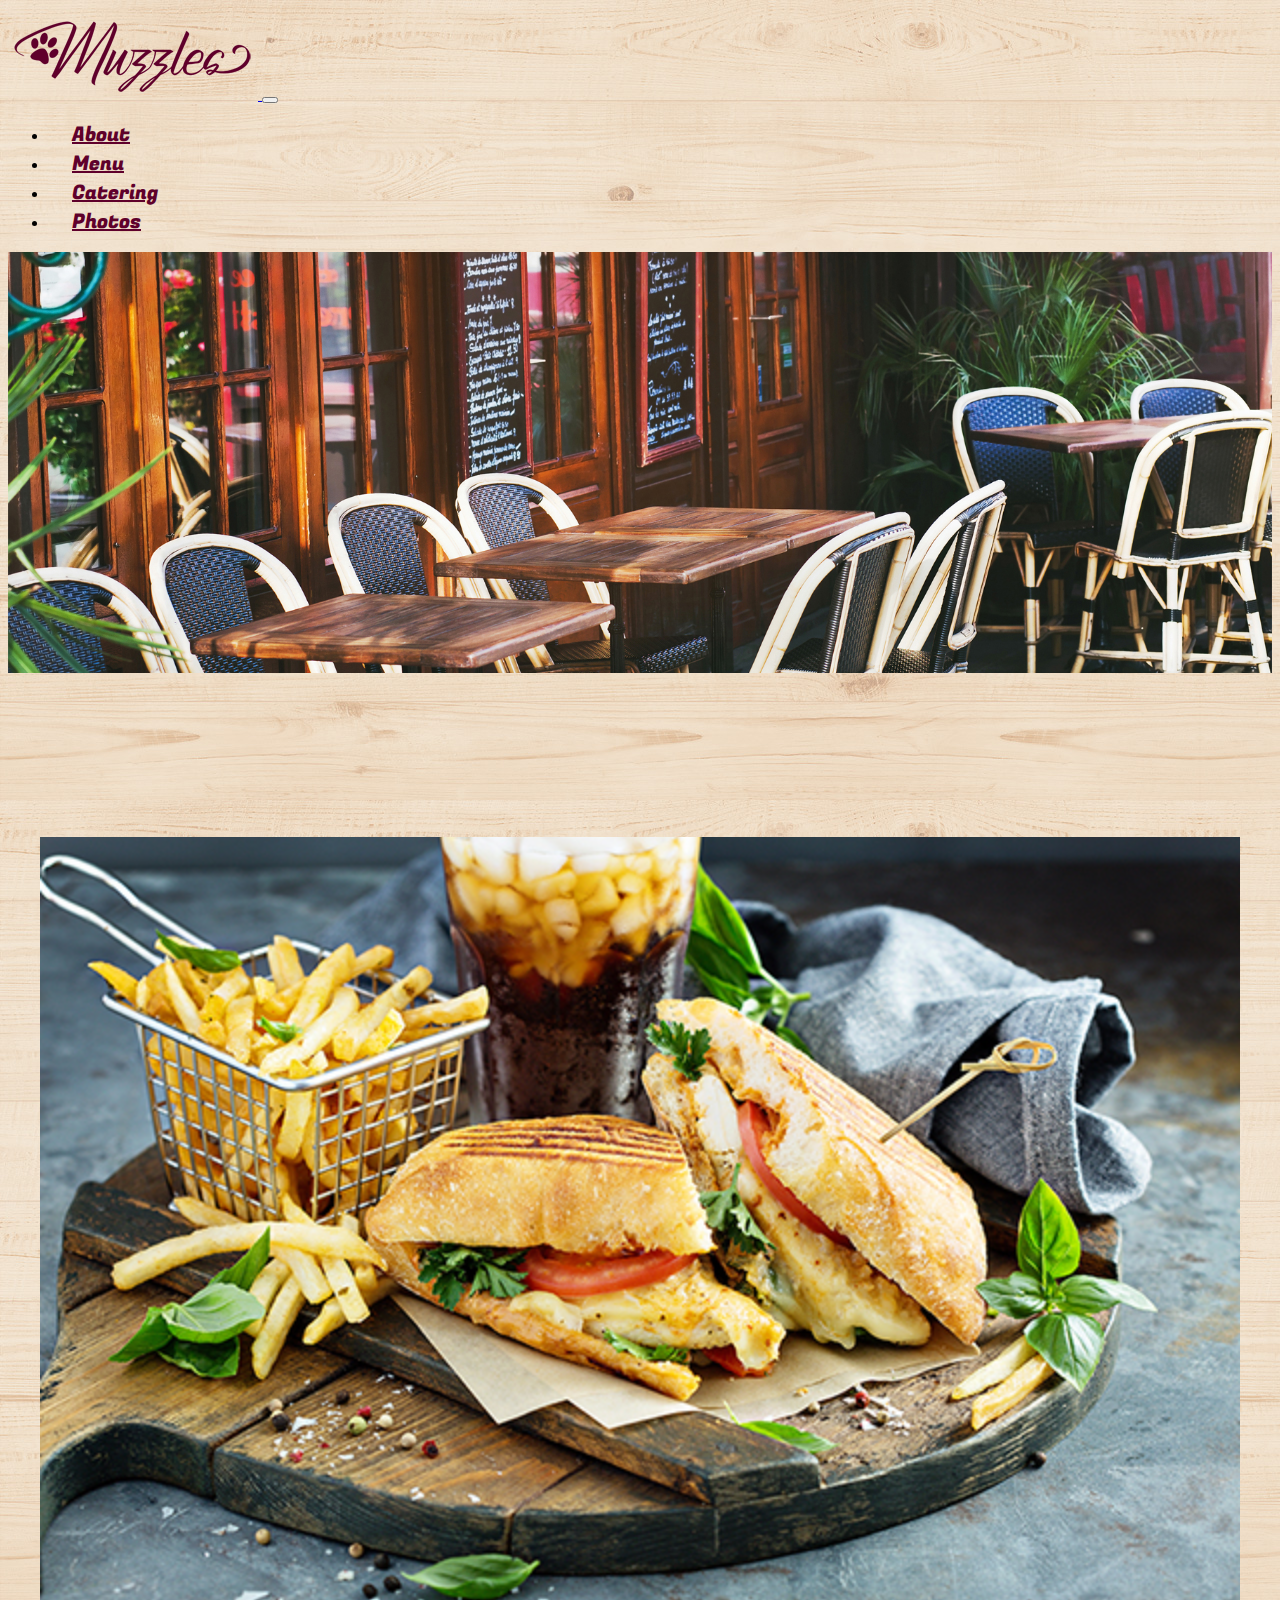
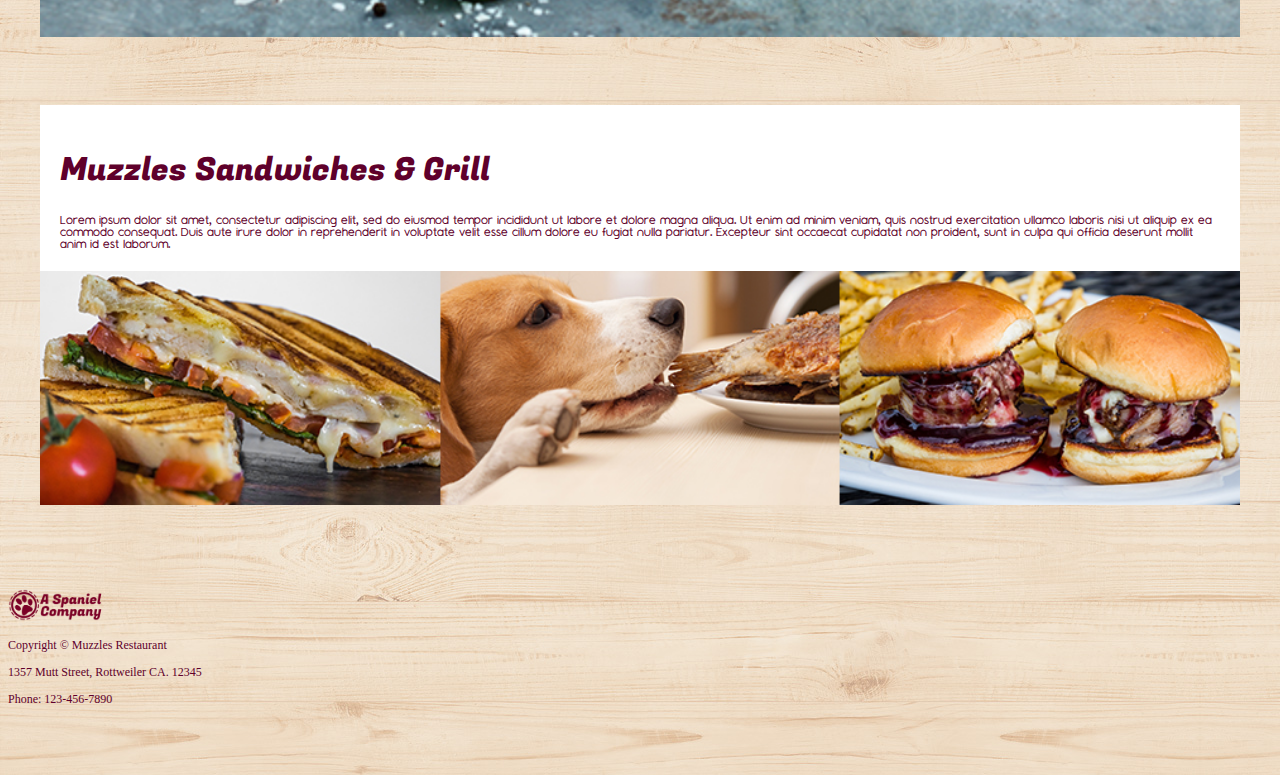
<file: index.html>
<!doctype html>
<html lang="en">

<head>
    <meta charset="utf-8">
    <meta name="viewport" content="width=device-width, initial-scale=1">
    <title>Puppy Restaurant</title>
    <link rel="stylesheet" href="/styles/styles.css">
      <link rel="preconnect" href="https://fonts.googleapis.com">
  <link rel="preconnect" href="https://fonts.gstatic.com" crossorigin>
  <link rel="stylesheet" href="https://fonts.googleapis.com/css2?family=Fugaz+One&display=swap">
    <link href="https://cdn.jsdelivr.net/npm/bootstrap@5.3.8/dist/css/bootstrap.min.css" rel="stylesheet"
        integrity="sha384-sRIl4kxILFvY47J16cr9ZwB07vP4J8+LH7qKQnuqkuIAvNWLzeN8tE5YBujZqJLB" crossorigin="anonymous">
</head>

<body>
    <header class="isa-header">
        <nav class="navbar navbar-expand-lg">
            <div class="container">
                <a class="navbar-brand" href="/index.html">
                    <img src="/assets/MuzzlesLogo.png" alt="Logo-img1">
                </a>

                <button class="navbar-toggler" type="button" data-bs-toggle="collapse"
                    data-bs-target="#navbarSupportedContent" aria-controls="navbarSupportedContent"
                    aria-expanded="false" aria-label="Toggle navigation">
                    <span class="navbar-toggler-icon"></span>
                </button>

                <div class="collapse navbar-collapse" id="navbarSupportedContent">
                    <ul class="navbar-nav me-auto mb-2 mb-lg-0 w-100 justify-content-end ">
                        <li class="nav-item">
                            <a class="nav-link font-fz" href="/pages/about.html">About</a>
                        </li>
                        <li class="nav-item">
                            <a class="nav-link font-fz" href="/pages/menu.html">Menu</a>
                        </li>
                        <li class="nav-item">
                            <a class="nav-link font-fz" href="/pages/catering.html">Catering</a>
                        </li>
                        <li class="nav-item">
                            <a class="nav-link font-fz" href="/pages/photos.html">Photos</a>
                        </li>
                    </ul>
                </div>
            </div>
        </nav>
    </header>
    <div class="fix content-fluid">
        <img class="img-fluid nmms" src="/assets/homeHero.jpg" alt="home-img1">
    </div>
    <div class="rawr1 container">
        <div class="row rawr">
            <div class="col-md-4 rawr1">
                <img class="img-fluid nmms" src="/assets/homeSingle.jpg" alt="home-img2">
            </div>
            <div class="col-md-6 rawr1 nmms">
                <div class="rectangle font-mk">
                    <h1 class="bigtext nmms2 font-fz">
                        Muzzles Sandwiches & Grill
                    </h1>
                    Lorem ipsum dolor sit amet, consectetur adipiscing elit, sed do eiusmod tempor incididunt ut labore
                    et
                    dolore magna aliqua. Ut enim ad minim veniam, quis nostrud exercitation ullamco laboris nisi ut
                    aliquip
                    ex ea commodo consequat. Duis aute irure dolor in reprehenderit in voluptate velit esse cillum
                    dolore eu
                    fugiat nulla pariatur. Excepteur sint occaecat cupidatat non proident, sunt in culpa qui officia
                    deserunt mollit anim id est laborum.
                </div>
                <img class="img-fluid nmms" src="/assets/HomeImage.jpg" alt="home-img3">
            </div>
        </div>
    </div>
  <footer class="isa-footer">
    <div class="container">
      <div class="row text-center text-lg-start">
        <div class="col-12 col-lg-auto order-0 order-lg-1">
          <img src="/assets/CompanyLogo.png" alt="Logo" height="32px">
        </div>
        <div class="col-12 col-lg-auto order-1 order-lg-3 font1">
          <p class="mb-0">Copyright © Muzzles Restaurant</p>
        </div>
        <div class="col-12 col-lg-6 order-2 order-lg-0 me-lg-auto font1">
          <p class="mb-0">1357 Mutt Street, Rottweiler CA. 12345</p>
        </div>
        <div class="col-12 col-lg-6 order-3 order-lg-2 me-lg-auto font1">
          <p class="mb-0">Phone: 123-456-7890</p>
        </div>
      </div>
    </div>
  </footer>
    <script src="https://cdn.jsdelivr.net/npm/bootstrap@5.3.8/dist/js/bootstrap.bundle.min.js"
        integrity="sha384-FKyoEForCGlyvwx9Hj09JcYn3nv7wiPVlz7YYwJrWVcXK/BmnVDxM+D2scQbITxI"
        crossorigin="anonymous"></script>
</body>

</html>
</file>
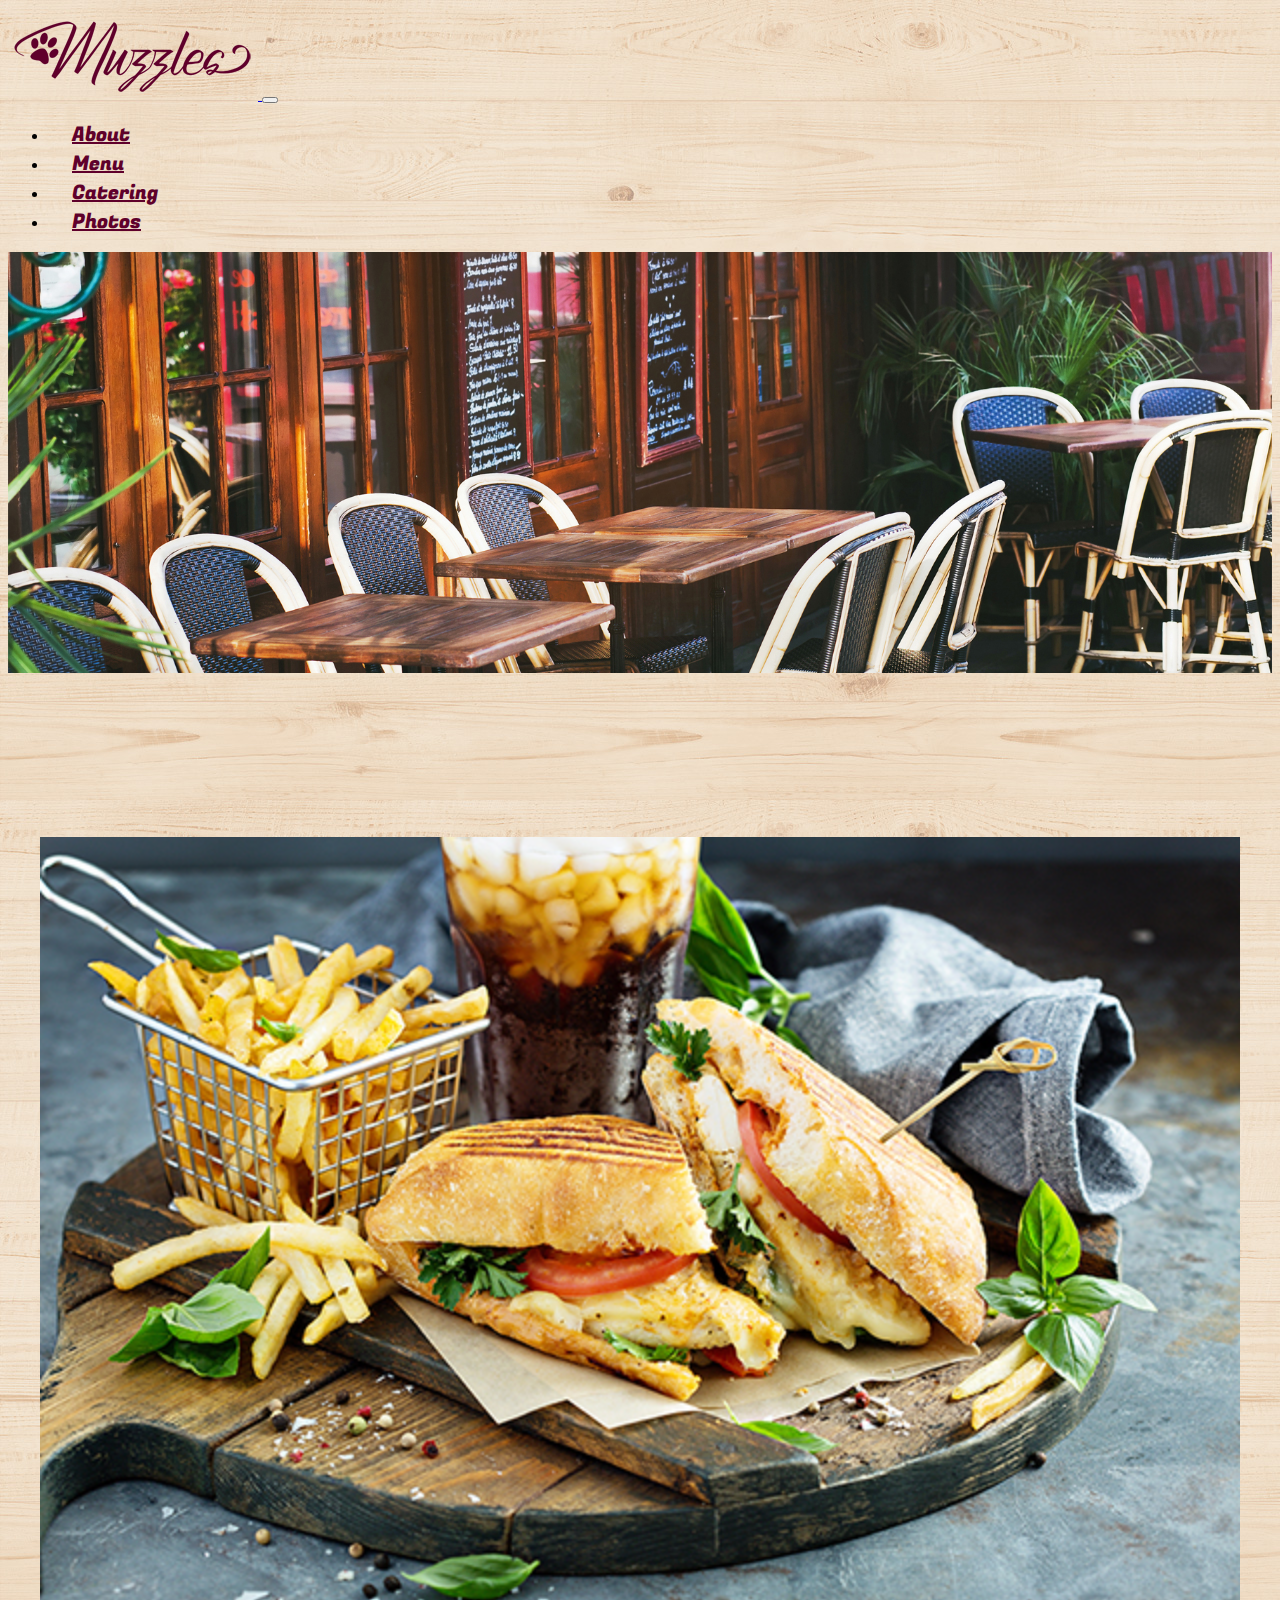
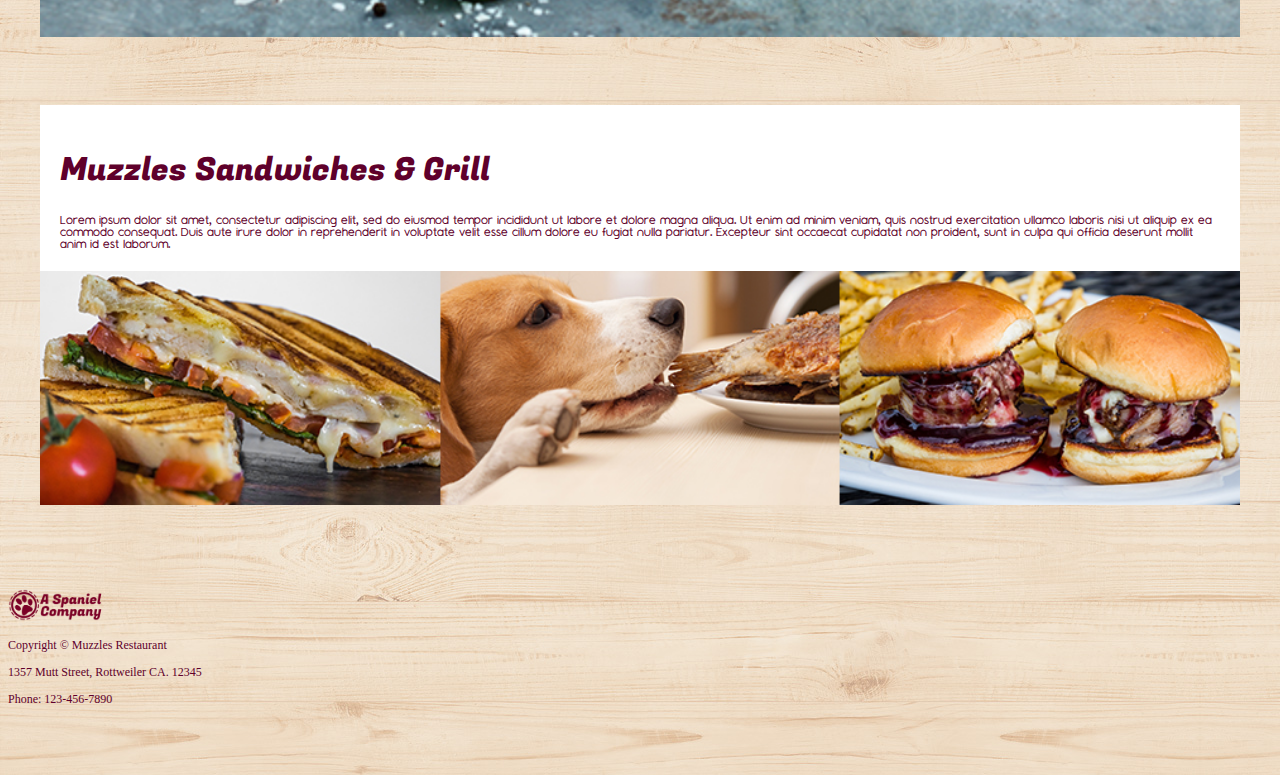
<file: pages/index.html>
<!doctype html>
<html lang="en">

<head>
    <meta charset="utf-8">
    <meta name="viewport" content="width=device-width, initial-scale=1">
    <title>Puppy Restaurant</title>
    <link rel="stylesheet" href="/styles/styles.css">
    <link rel="stylesheet" href="/styles/temp.css">
      <link rel="preconnect" href="https://fonts.googleapis.com">
  <link rel="preconnect" href="https://fonts.gstatic.com" crossorigin>
  <link rel="stylesheet" href="https://fonts.googleapis.com/css2?family=Fugaz+One&display=swap">
    <link href="https://cdn.jsdelivr.net/npm/bootstrap@5.3.8/dist/css/bootstrap.min.css" rel="stylesheet"
        integrity="sha384-sRIl4kxILFvY47J16cr9ZwB07vP4J8+LH7qKQnuqkuIAvNWLzeN8tE5YBujZqJLB" crossorigin="anonymous">
</head>

<body>
    <header class="isa-header">
        <nav class="navbar navbar-expand-lg">
            <div class="container">
                <a class="navbar-brand" href="../pages/index.html">
                    <img src="../assets/MuzzlesLogo.png" alt="Logo-img1">
                </a>

                <button class="navbar-toggler" type="button" data-bs-toggle="collapse"
                    data-bs-target="#navbarSupportedContent" aria-controls="navbarSupportedContent"
                    aria-expanded="false" aria-label="Toggle navigation">
                    <span class="navbar-toggler-icon"></span>
                </button>

                <div class="collapse navbar-collapse" id="navbarSupportedContent">
                    <ul class="navbar-nav me-auto mb-2 mb-lg-0 w-100 justify-content-end ">
                        <li class="nav-item">
                            <a class="nav-link font-fz" href="../pages/about.html">About</a>
                        </li>
                        <li class="nav-item">
                            <a class="nav-link active font-fz" aria-current="page" href="../pages/menu.html">Menu</a>
                        </li>
                        <li class="nav-item">
                            <a class="nav-link font-fz" href="../pages/catering.html">Catering</a>
                        </li>
                        <li class="nav-item">
                            <a class="nav-link font-fz" href="../pages/photos.html">Photos</a>
                        </li>
                    </ul>
                </div>
            </div>
        </nav>
    </header>
    <div class="fix content-fluid">
        <img class="img-fluid nmms" src="../assets/homeHero.jpg" alt="home-img1">
    </div>
    <div class="rawr1 container">
        <div class="row rawr">
            <div class="col-md-4 rawr1">
                <img class="img-fluid nmms" src="../assets/homeSingle.jpg" alt="home-img2">
            </div>
            <div class="col-md-6 rawr1 nmms">
                <div class="rectangle font-mk">
                    <h1 class="bigtext nmms2 font-fz">
                        Muzzles Sandwiches & Grill
                    </h1>
                    Lorem ipsum dolor sit amet, consectetur adipiscing elit, sed do eiusmod tempor incididunt ut labore
                    et
                    dolore magna aliqua. Ut enim ad minim veniam, quis nostrud exercitation ullamco laboris nisi ut
                    aliquip
                    ex ea commodo consequat. Duis aute irure dolor in reprehenderit in voluptate velit esse cillum
                    dolore eu
                    fugiat nulla pariatur. Excepteur sint occaecat cupidatat non proident, sunt in culpa qui officia
                    deserunt mollit anim id est laborum.
                </div>
                <img class="img-fluid nmms" src="../assets/HomeImage.jpg" alt="home-img3">
            </div>
        </div>
    </div>
  <footer class="isa-footer">
    <div class="container">
      <div class="row text-center text-lg-start">
        <div class="col-12 col-lg-auto order-0 order-lg-1">
          <img src="/assets/CompanyLogo.png" alt="Logo" height="32px">
        </div>
        <div class="col-12 col-lg-auto order-1 order-lg-3 font1">
          <p class="mb-0">Copyright © Muzzles Restaurant</p>
        </div>
        <div class="col-12 col-lg-6 order-2 order-lg-0 me-lg-auto font1">
          <p class="mb-0">1357 Mutt Street, Rottweiler CA. 12345</p>
        </div>
        <div class="col-12 col-lg-6 order-3 order-lg-2 me-lg-auto font1">
          <p class="mb-0">Phone: 123-456-7890</p>
        </div>
      </div>
    </div>
  </footer>
    <script src="https://cdn.jsdelivr.net/npm/bootstrap@5.3.8/dist/js/bootstrap.bundle.min.js"
        integrity="sha384-FKyoEForCGlyvwx9Hj09JcYn3nv7wiPVlz7YYwJrWVcXK/BmnVDxM+D2scQbITxI"
        crossorigin="anonymous"></script>
</body>

</html>
</file>
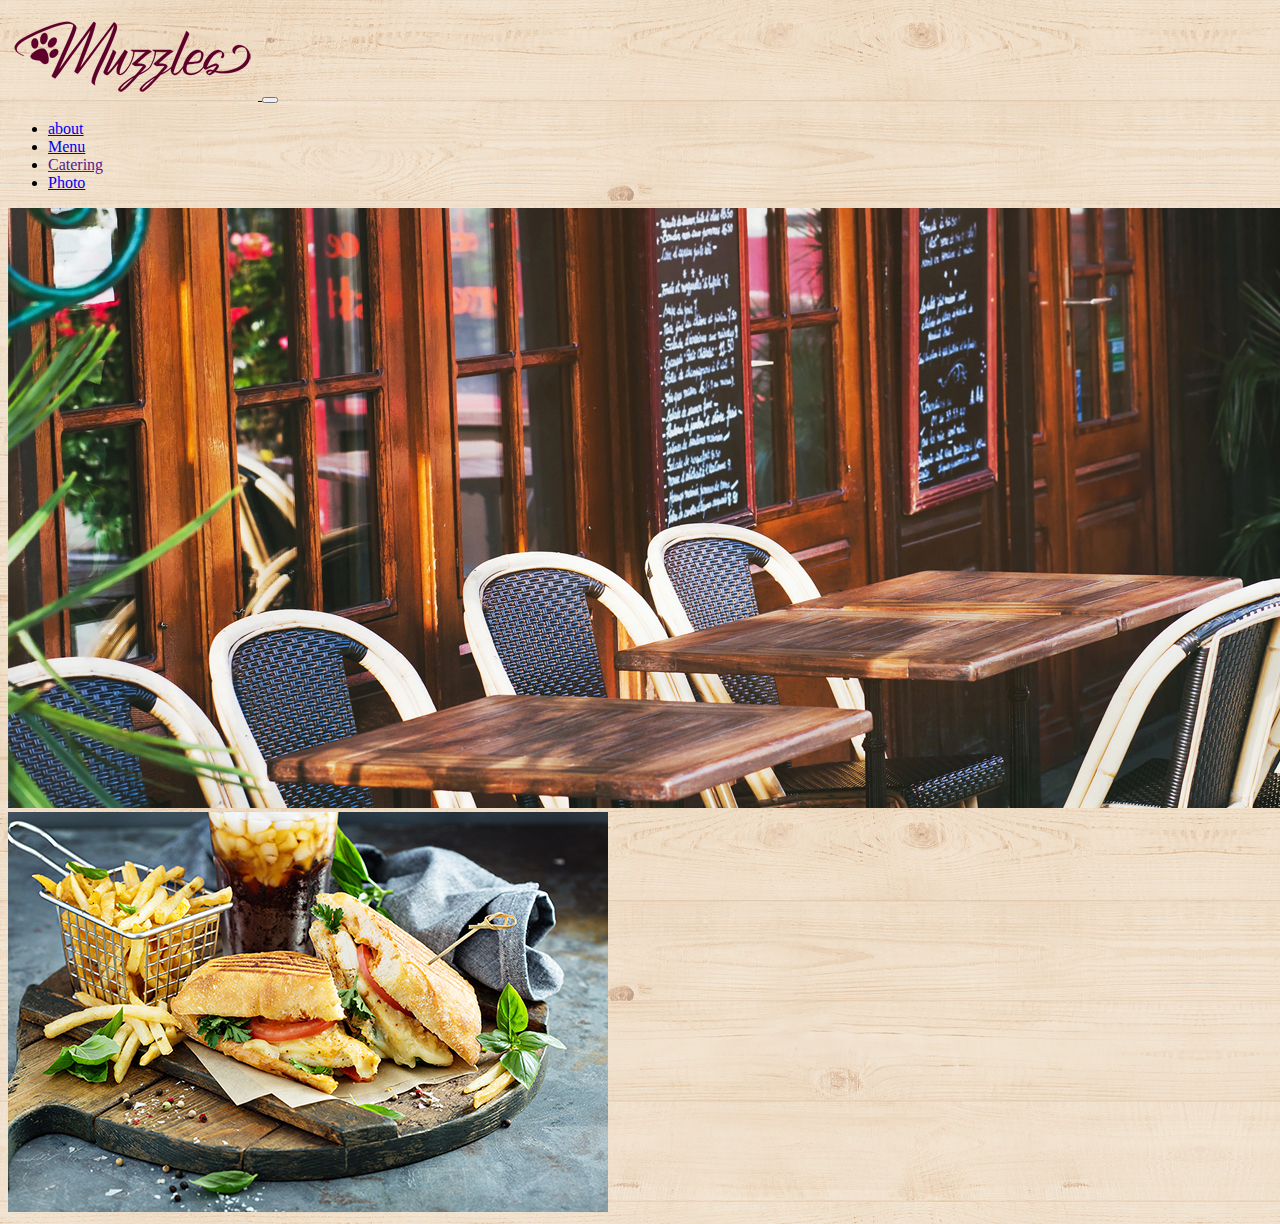
<file: home.html>
<!doctype html>
<html lang="en">

<head>
    <meta charset="utf-8">
    <meta name="viewport" content="width=device-width, initial-scale=1">
    <title>Puppy Restaurant</title>
    <link rel="stylesheet" href="/Style/1.css">
    <link href="https://cdn.jsdelivr.net/npm/bootstrap@5.3.8/dist/css/bootstrap.min.css" rel="stylesheet"
        integrity="sha384-sRIl4kxILFvY47J16cr9ZwB07vP4J8+LH7qKQnuqkuIAvNWLzeN8tE5YBujZqJLB" crossorigin="anonymous">
</head>

<body>
    <nav class="navbar navbar-expand-lg navbar-light ">
        <div class="container-fluid">
            <a class="navbar-brand " href="#">
                <img src="./img/assets/MuzzlesLogo.png" alt="">
            </a>
            <button class="navbar-toggler" type="button" data-bs-toggle="collapse" data-bs-target="#navbarNav"
                aria-controls="navbarNav" aria-expanded="false" aria-label="Toggle navigation">
                <span class="navbar-toggler-icon"></span>
            </button>
            <div class="collapse navbar-collapse" id="navbarNav">
                <ul class="navbar-nav ms-auto">
                    <li class="nav-item">
                        <a class="nav-link active" aria-current="page" href="./about.html">about</a>
                    </li>
                    <li class="nav-item">
                        <a class="nav-link" href="./menu.html">Menu</a>
                    </li>
                    <li class="nav-item">
                        <a class="nav-link" href="">Catering</a>
                    </li>
                    <li class="nav-item">
                        <a class="nav-link" href="#">Photo</a>
                    </li>
                </ul>
            </div>
        </div>
    </nav>
    <img class="image" src="./img/assets/homeHero.jpg" alt="">

    <div class="row">
        <col class="col">
        <img src="./img/assets/homeSingle.jpg" alt="">

        </col>
        <div class="col">
            <div class="box">
                
            </div>
        </div>
    </div>
    <script src="https://cdn.jsdelivr.net/npm/bootstrap@5.3.8/dist/js/bootstrap.bundle.min.js"
        integrity="sha384-FKyoEForCGlyvwx9Hj09JcYn3nv7wiPVlz7YYwJrWVcXK/BmnVDxM+D2scQbITxI"
        crossorigin="anonymous"></script>
</body>

</html>
</file>
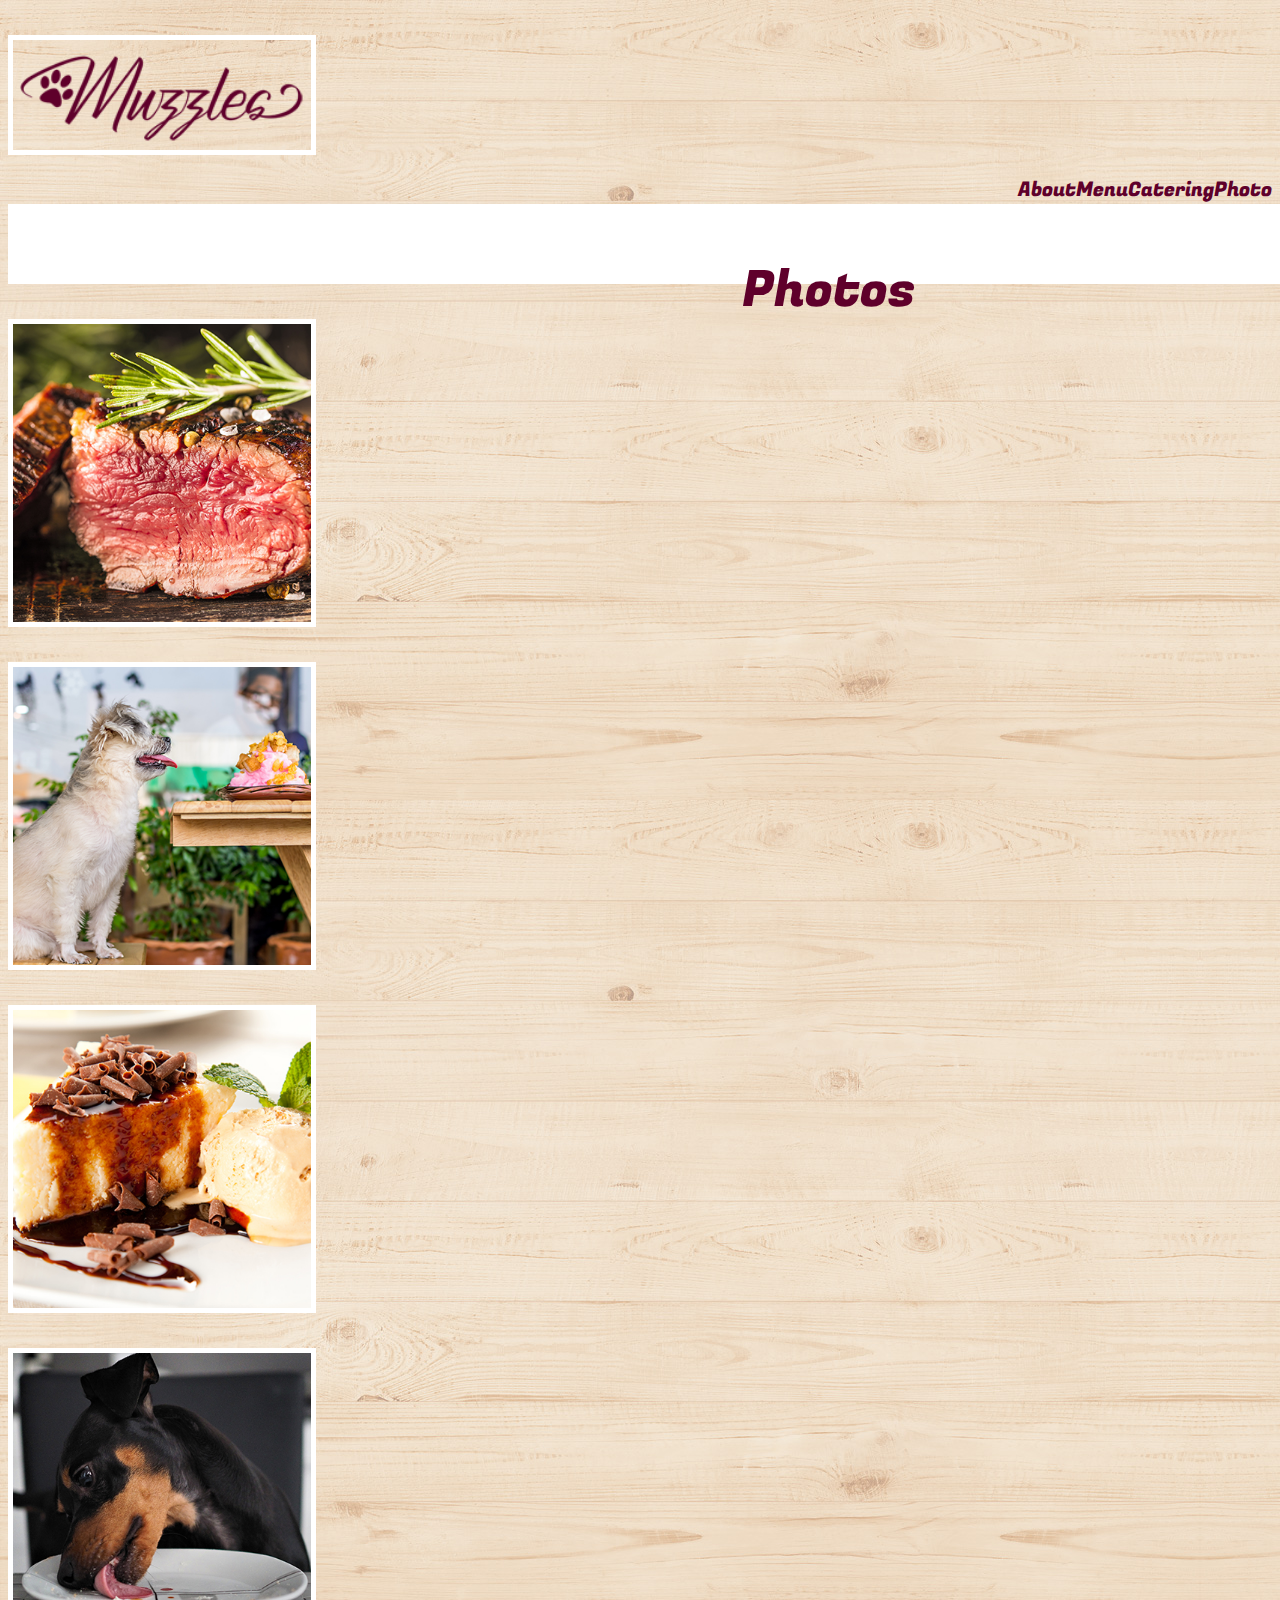
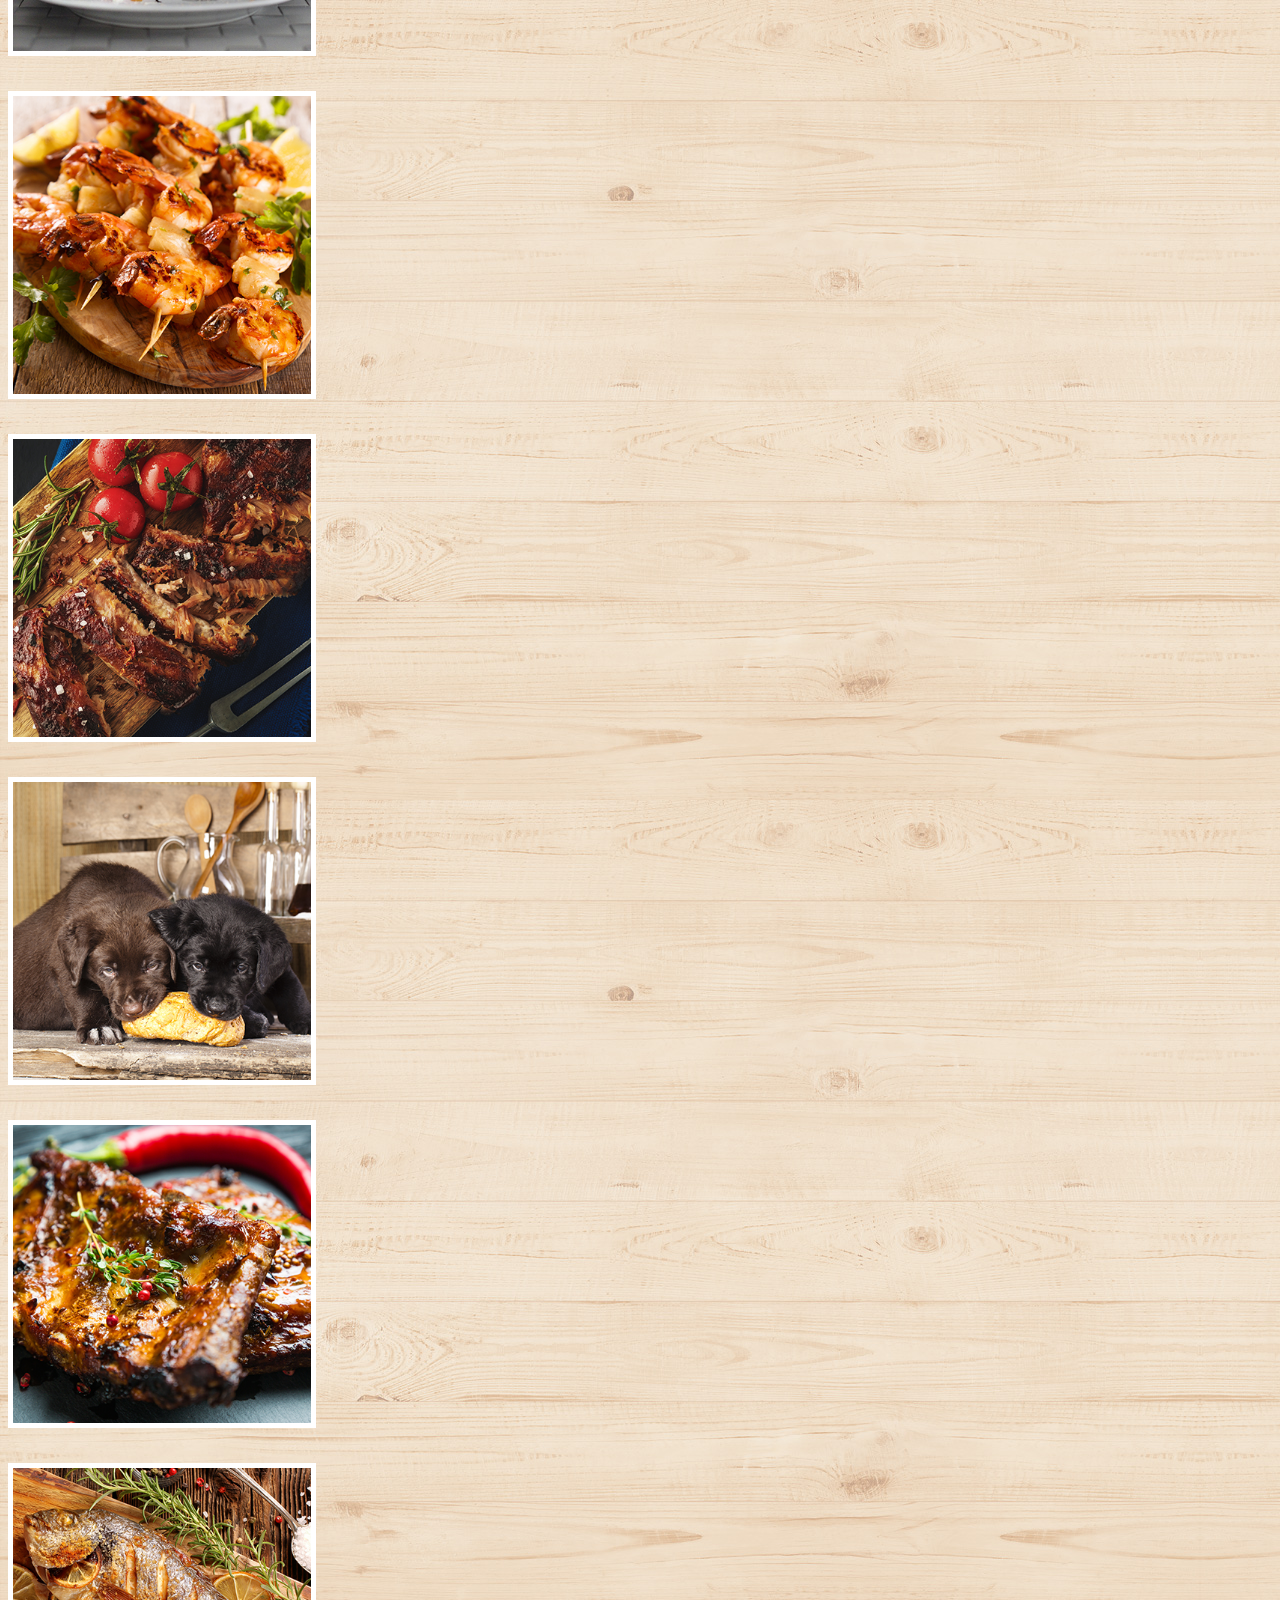
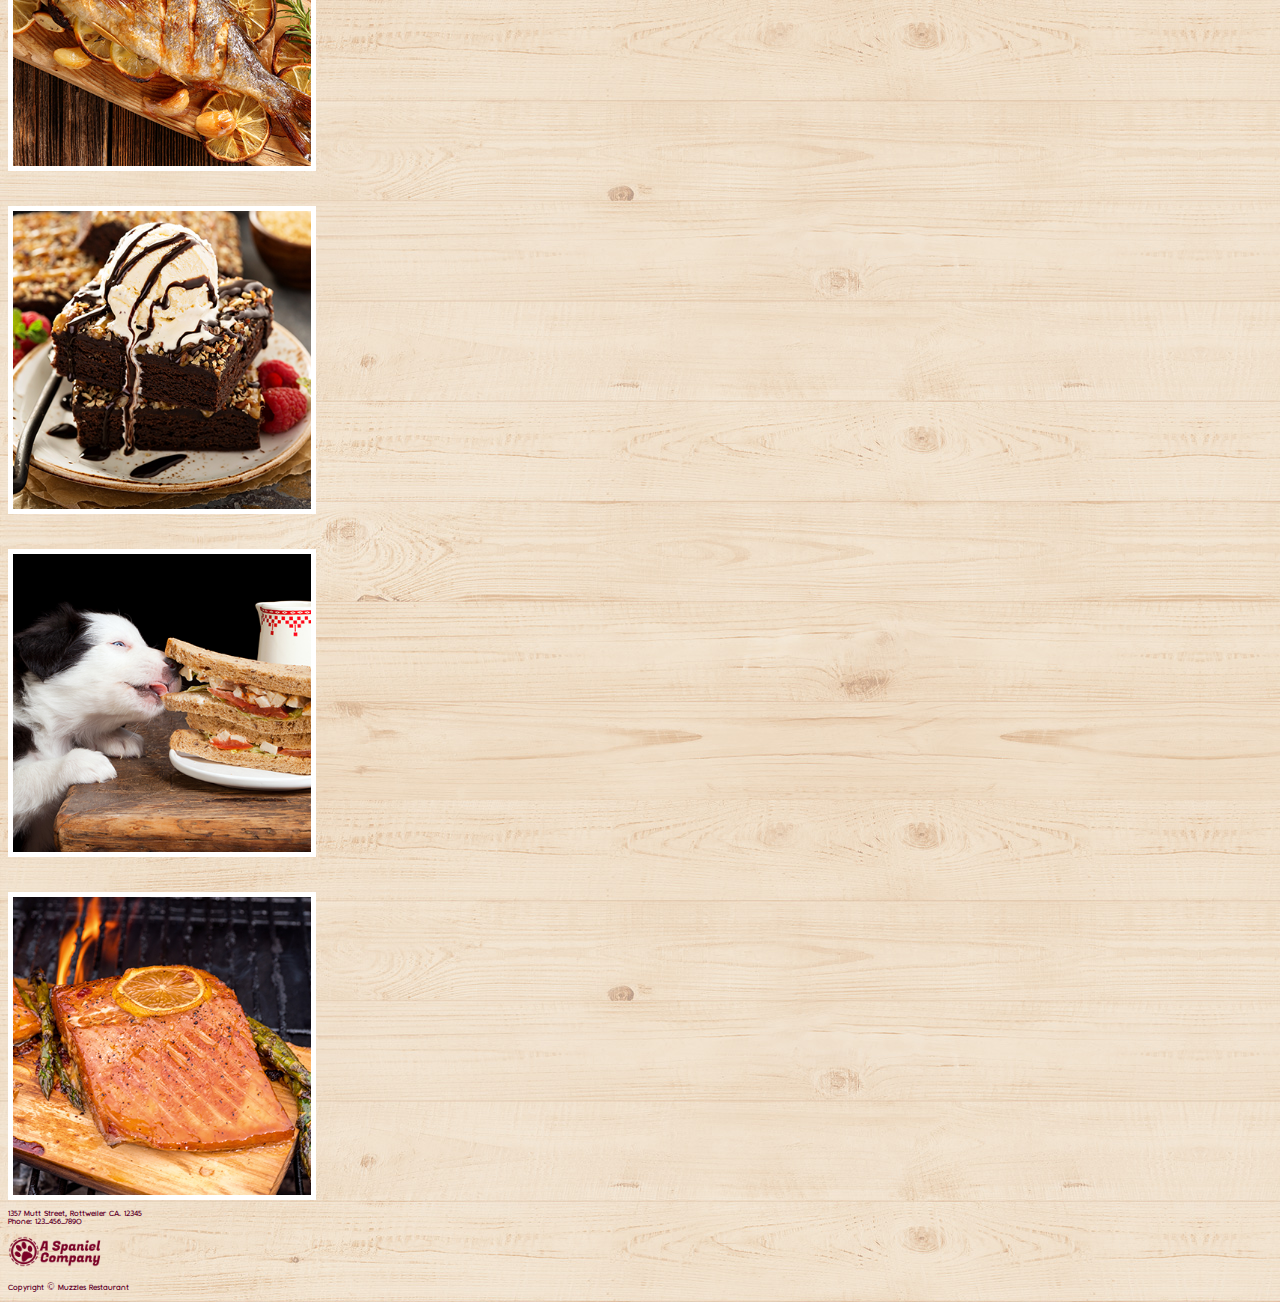
<file: photosPage.html>
<!doctype html>
<html lang="en">

<head>
    <meta charset="utf-8">
    <meta name="viewport" content="width=device-width, initial-scale=1">
    <title>Bootstrap demo</title>
    <link href="https://cdn.jsdelivr.net/npm/bootstrap@5.3.8/dist/css/bootstrap.min.css" rel="stylesheet"
        integrity="sha384-sRIl4kxILFvY47J16cr9ZwB07vP4J8+LH7qKQnuqkuIAvNWLzeN8tE5YBujZqJLB" crossorigin="anonymous">
    <link rel="stylesheet" href="./styles/styles.css">
    <link rel="preconnect" href="https://fonts.googleapis.com">
    <link rel="preconnect" href="https://fonts.gstatic.com" crossorigin>
    <link href="https://fonts.googleapis.com/css2?family=Fugaz+One&display=swap" rel="stylesheet">
</head>

<body class="photosBody">
    <div class="container">

        <div class="row">

            <div class="col">
                <a href="./pages/home.html">
                    <img class="photoPagelogo photoPagespce" src="./assets/MuzzlesLogo.png" alt="logo">
                </a>
            </div>


            <div class="col photoPagenav-col fugaz-one-regular">
                <div class="photoPagenav p-4">
                    <a href="./pages/about.html" class="photoPage-nav-link-custom">About</a>
                </div>
                <div class="photoPagenav p-4">
                    <a href="./pages/menu.html" class="photoPage-nav-link-custom">Menu</a>
                </div>
                <div class="photoPagenav p-4">
                    <a href="./pages/catering.html" class="photoPage-nav-link-custom">Catering</a>
                </div>
                <div class="photoPagenav p-4">
                    <a href="" class="photoPage-nav-link-custom">Photo</a>
                </div>
            </div>
        </div>
    </div>

    <div class="container">
        <div class="row">
            <div class="col photoPageboxH fugaz-one-regular">
                <p>Photos</p>
            </div>
        </div>

        <div class="row">
            <div class="col">
                <img class="photoPagespce" src="./assets/photo01.jpg" alt="photo1">
            </div>
            <div class="col">
                <img class="photoPagespce" src="./assets/photo02.jpg" alt="photo2">
            </div>
            <div class="col">
                <img class="photoPagespce" src="./assets/photo03.jpg" alt="photo3">
            </div>
            <div class="col">
                <img class="photoPagespce" src="./assets/photo04.jpg" alt="photo4">
            </div>
        </div>

        <div class="row">
            <div class=" col">
                <img class="photoPagespce" src="./assets/photo05.jpg" alt="photo5">
            </div>
            <div class="col">
                <img class="photoPagespce" src="./assets/photo06.jpg" alt="photo6">
            </div>
            <div class="col">
                <img class="photoPagespce" src="./assets/photo07.jpg" alt="photo7">
            </div>
            <div class="col">
                <img class="photoPagespce" src="./assets/photo08.jpg" alt="photo8">
            </div>
        </div>
        <div class="row">
            <div class=" col">
                <img class="photoPagespce" src="./assets/photo09.jpg" alt="photo9">
            </div>
            <div class="col">
                <img class="photoPagespce" src="./assets/photo10.jpg" alt="photo10">
            </div>
            <div class="col">
                <img class="photoPagespce" src="./assets/photo11.jpg" alt="photo11">
            </div>
            <div class="col">
                <img class="photoPagespce" src="./assets/photo12.jpg" alt="photo12">
            </div>
        </div>

    </div>

    <div class="container mt-5">
        <div class="row align-items-start">

            <div class="col text-start photoPagefoot-txt">
                <p>1357 Mutt Street, Rottweiler CA. 12345 <br> Phone: 123-456-7890</p>
            </div>

            <div class="col text-end d-flex flex-column align-items-end">
                <img class="photoPagecomplogo mb-2" src="./assets/CompanyLogo.png" alt="complogo">
                <p class="mb-0 photoPagefoot-txt">Copyright © Muzzles Restaurant</p>
            </div>
        </div>
    </div>



























    <script src="https://cdn.jsdelivr.net/npm/bootstrap@5.3.8/dist/js/bootstrap.bundle.min.js"
        integrity="sha384-FKyoEForCGlyvwx9Hj09JcYn3nv7wiPVlz7YYwJrWVcXK/BmnVDxM+D2scQbITxI"
        crossorigin="anonymous"></script>
</body>

</html>
</file>
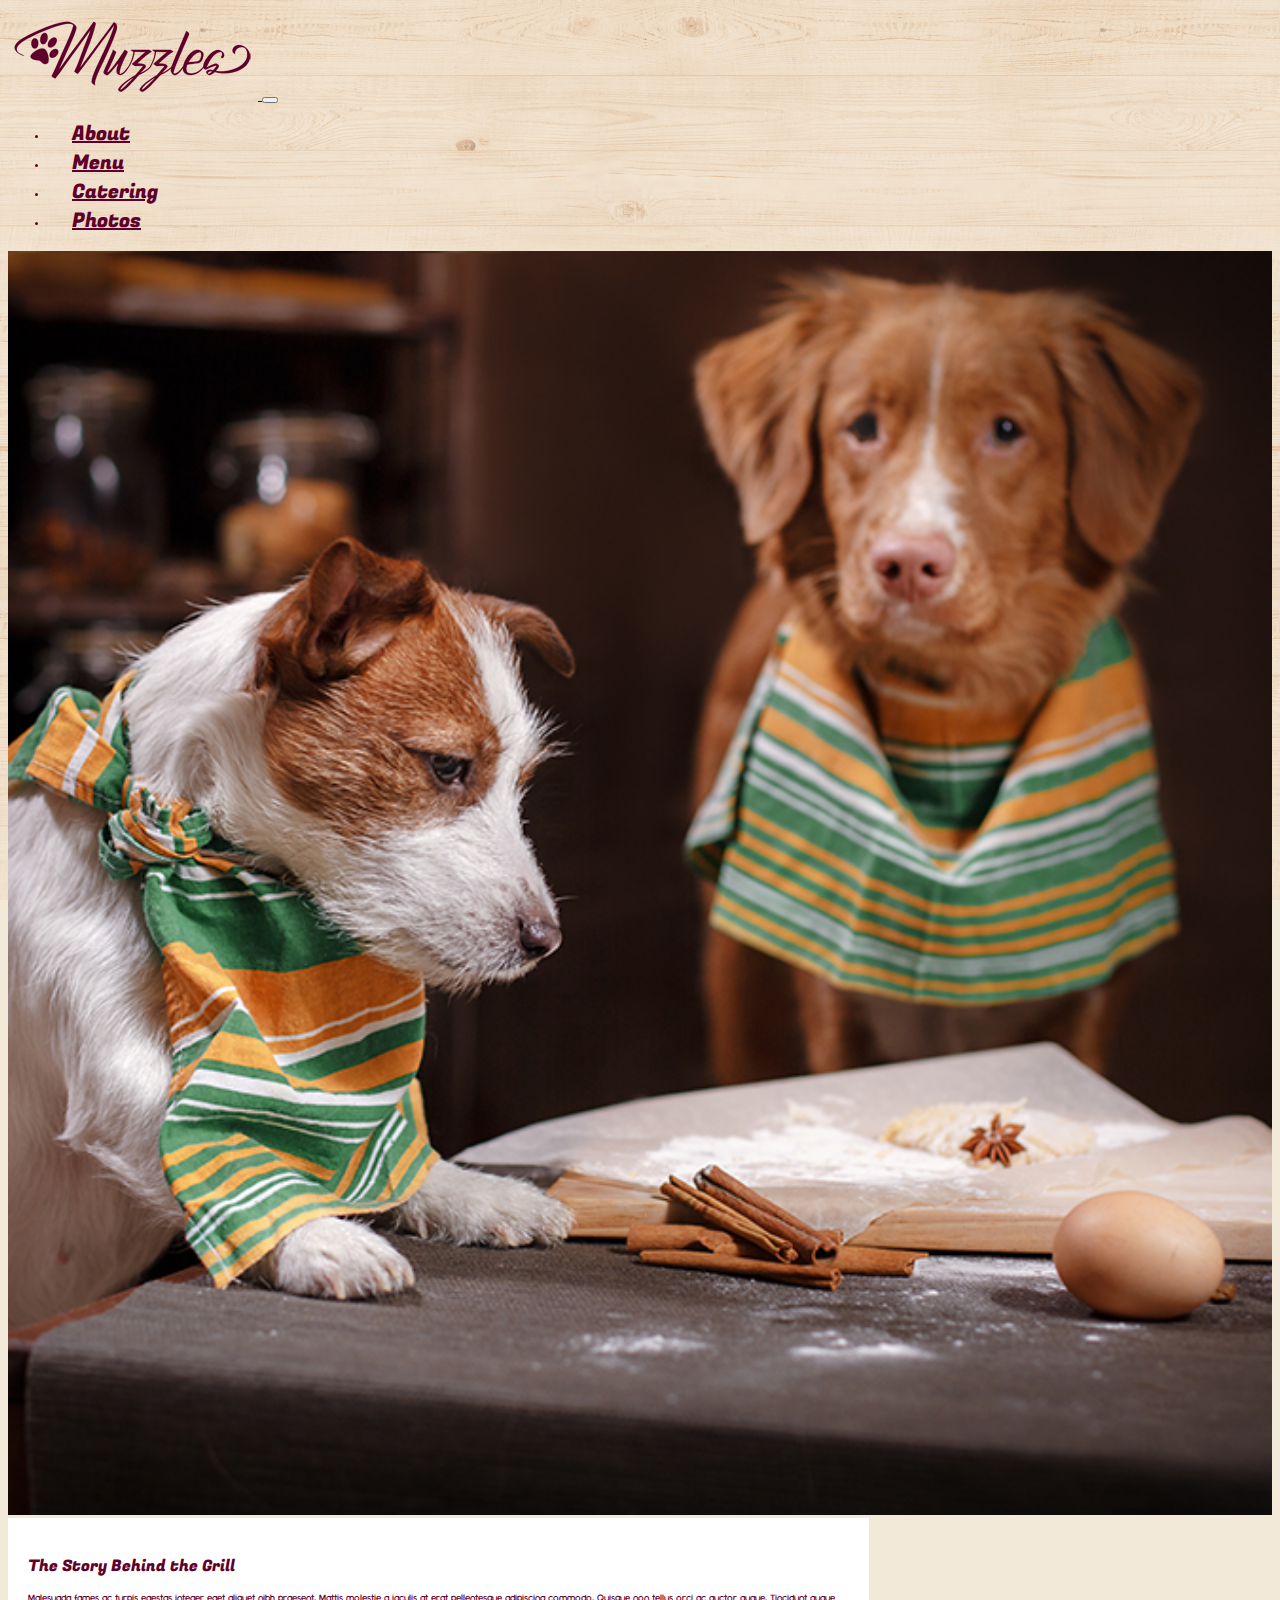
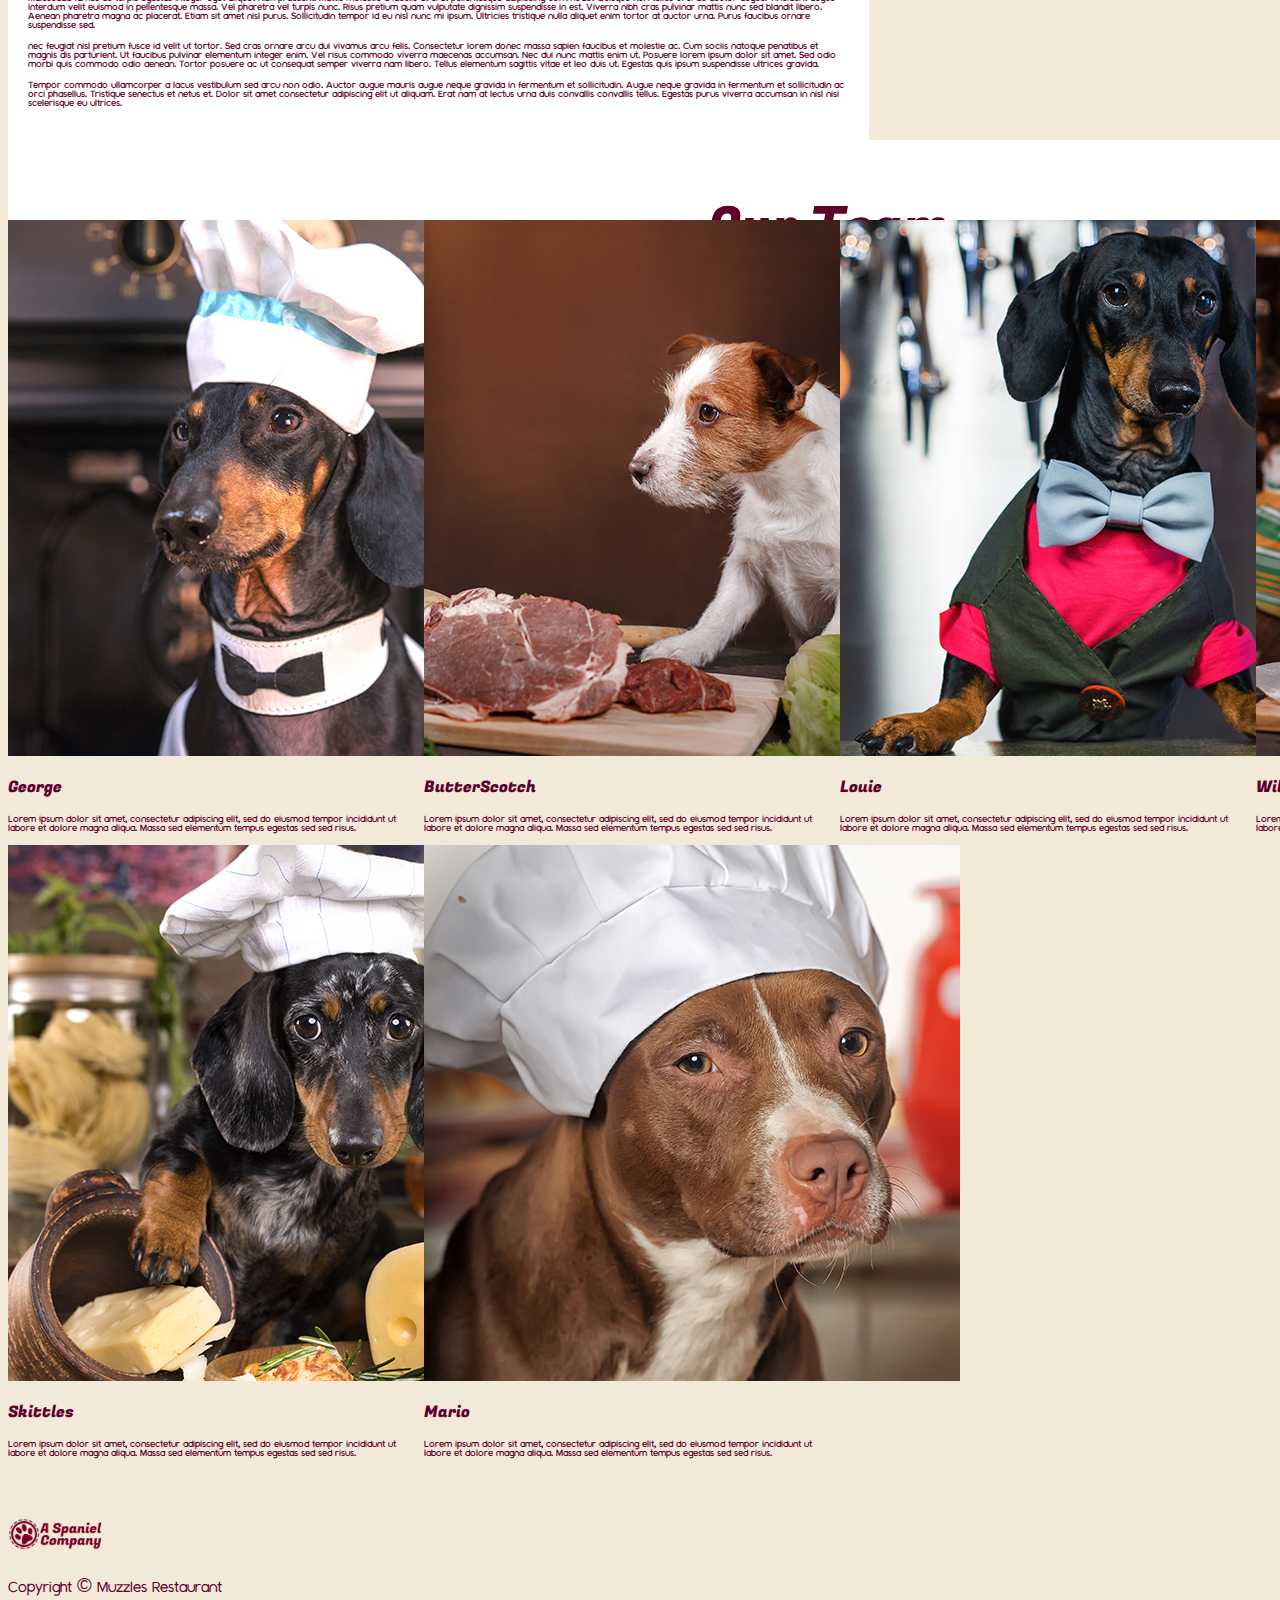
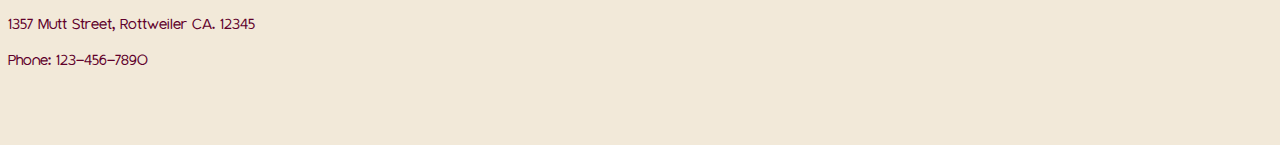
<file: pages/about.html>
<!DOCTYPE html>
<html lang="en">

<head>
  <meta charset="UTF-8">
  <meta name="viewport" content="width=device-width, initial-scale=1.0">
  <title>About - Muzzles</title>
  <link href="https://cdn.jsdelivr.net/npm/bootstrap@5.3.8/dist/css/bootstrap.min.css" rel="stylesheet"
    integrity="sha384-sRIl4kxILFvY47J16cr9ZwB07vP4J8+LH7qKQnuqkuIAvNWLzeN8tE5YBujZqJLB" crossorigin="anonymous">
  <link rel="preconnect" href="https://fonts.googleapis.com">
  <link rel="preconnect" href="https://fonts.gstatic.com" crossorigin>
  <link rel="stylesheet" href="https://fonts.googleapis.com/css2?family=Fugaz+One&display=swap">
  <link rel="stylesheet" href="/styles/styles.css">
</head>

<body class="isa-body">
  <header class="isa-header">
    <nav class="navbar navbar-expand-lg">
      <div class="container">
        <a class="navbar-brand" href="/index.html">
          <img src="/assets/MuzzlesLogo.png" alt="Logo">
        </a>
        <button class="navbar-toggler" type="button" data-bs-toggle="collapse" data-bs-target="#navbarSupportedContent"
          aria-controls="navbarSupportedContent" aria-expanded="false" aria-label="Toggle navigation">
          <span class="navbar-toggler-icon"></span>
        </button>
        <div class="collapse navbar-collapse" id="navbarSupportedContent">
          <ul class="navbar-nav me-auto mb-2 mb-lg-0 w-100 justify-content-end">
            <li class="nav-item">
              <a class="nav-link active" aria-current="page" href="/pages/about.html">About</a>
            </li>
            <li class="nav-item">
              <a class="nav-link" href="/pages/menu.html">Menu</a>
            </li>
            <li class="nav-item">
              <a class="nav-link" href="/pages/catering.html">Catering</a>
            </li>
            <li class="nav-item">
              <a class="nav-link" href="/pages/photos.html">Photos</a>
            </li>
          </ul>
        </div>
      </div>
    </nav>
  </header>
  <div class="customBdy">
    <div class="container contA">
      <div class="row roA">
        <div class="col coA">
          <img src="/assets/AboutMain.jpg" alt="aboutmain" class="aboutMainImg img-fluid">
        </div>
        <div class="aboutBox">
          <p class="fs-1 fugaz-one-regular m-3">The Story Behind the Grill</p>
          <p class="pTxt m-3 ">Malesuada fames ac turpis egestas integer eget aliquet nibh praesent. Mattis molestie a
            iaculis at erat pellentesque adipiscing commodo. Quisque non tellus orci ac auctor augue. Tincidunt augue
            interdum velit euismod in pellentesque massa. Vel pharetra vel turpis nunc. Risus pretium quam vulputate
            dignissim suspendisse in est. Viverra nibh cras pulvinar mattis nunc sed blandit libero. Aenean pharetra
            magna
            ac placerat. Etiam sit amet nisl purus. Sollicitudin tempor id eu nisl nunc mi ipsum. Ultricies tristique
            nulla aliquet enim tortor at auctor urna. Purus faucibus ornare suspendisse sed. </p>
          <p class="pTxt m-3 ">nec feugiat nisl pretium fusce id velit ut tortor. Sed cras ornare arcu dui vivamus arcu
            felis. Consectetur lorem donec massa sapien faucibus et molestie ac. Cum sociis natoque penatibus et magnis
            dis parturient. Ut faucibus pulvinar elementum integer enim. Vel risus commodo viverra maecenas accumsan.
            Nec
            dui nunc mattis enim ut. Posuere lorem ipsum dolor sit amet. Sed odio morbi quis commodo odio aenean. Tortor
            posuere ac ut consequat semper viverra nam libero. Tellus elementum sagittis vitae et leo duis ut. Egestas
            quis ipsum suspendisse ultrices gravida.</p>
          <p class="pTxt m-3 ">Tempor commodo ullamcorper a lacus vestibulum sed arcu non odio. Auctor augue mauris
            augue
            neque gravida in fermentum et sollicitudin. Augue neque gravida in fermentum et sollicitudin ac orci
            phasellus. Tristique senectus et netus et. Dolor sit amet consectetur adipiscing elit ut aliquam. Erat nam
            at
            lectus urna duis convallis convallis tellus. Egestas purus viverra accumsan in nisl nisi scelerisque eu
            ultrices.</p>
        </div>
      </div>
    </div>

    <div class="container contA mt-5  ">
      <div class="row roA">
        <div class="col coA photoPageboxH fugaz-one-regular d-flex justify-content-center">
          <p>Our Team</p>
        </div>
      </div>

      <div class="row roA customRow mt-5 ">
        <div class="col coA d-flex mt-5 justify-content-center">
          <div class="card mt-6" style="width: 26rem;">
            <img src="/assets/doxie3.jpg" class="card-img-top" alt="doxie3">
            <div class="card-body">
              <p class="fugaz-one-regular fs-6">George</p>
              <p class="pTxt ">Lorem ipsum dolor sit amet, consectetur adipiscing elit, sed do eiusmod tempor incididunt
                ut labore et dolore magna aliqua. Massa sed elementum tempus egestas sed sed risus. </p>
            </div>
          </div>
        </div>
        <div class="col coA d-flex mt-5 justify-content-center">
          <div class="card mt-6" style="width: 26rem;">
            <img src="/assets/jackrussel.jpg" class="card-img-top" alt="jackrussel">
            <div class="card-body">
              <p class="fugaz-one-regular fs-6">ButterScotch</p>
              <p class="pTxt ">Lorem ipsum dolor sit amet, consectetur adipiscing elit, sed do eiusmod tempor incididunt
                ut labore et dolore magna aliqua. Massa sed elementum tempus egestas sed sed risus. </p>
            </div>
          </div>
        </div>
        <div class="col coA d-flex mt-5 justify-content-center">
          <div class="card mt-6" style="width: 26rem;">
            <img src="/assets/doxie1.jpg" class="card-img-top" alt="doxie1">
            <div class="card-body">
              <p class="fugaz-one-regular fs-6">Louie</p>
              <p class="pTxt ">Lorem ipsum dolor sit amet, consectetur adipiscing elit, sed do eiusmod tempor incididunt
                ut labore et dolore magna aliqua. Massa sed elementum tempus egestas sed sed risus. </p>
            </div>
          </div>
        </div>

        <div class="col coA d-flex mt-5 justify-content-center">
          <div class="card mt-6" style="width: 26rem;">
            <img src="/assets/novascotia.jpg" class="card-img-top" alt="novascotia">
            <div class="card-body">
              <p class="fugaz-one-regular fs-5">Willow</p>
              <p class="pTxt ">Lorem ipsum dolor sit amet, consectetur adipiscing elit, sed do eiusmod tempor
                incididunt ut labore et dolore magna aliqua. Massa sed elementum tempus egestas sed sed risus. </p>
            </div>
          </div>
        </div>
        <div class="col coA d-flex mt-5 justify-content-center">
          <div class="card mt-6" style="width: 26rem;">
            <img src="/assets/doxie2.jpg" class="card-img-top" alt="doxie2">
            <div class="card-body">
              <p class="fugaz-one-regular fs-5">Skittles</p>
              <p class="pTxt ">Lorem ipsum dolor sit amet, consectetur adipiscing elit, sed do eiusmod tempor
                incididunt ut labore et dolore magna aliqua. Massa sed elementum tempus egestas sed sed risus. </p>
            </div>
          </div>
        </div>
        <div class="col coA d-flex mt-5 justify-content-center">
          <div class="card mt-6" style="width: 26rem;">
            <img src="/assets/staffie.jpg" class="card-img-top" alt="st">
            <div class="card-body">
              <p class="fugaz-one-regular fs-5">Mario</p>
              <p class="pTxt ">Lorem ipsum dolor sit amet, consectetur adipiscing elit, sed do eiusmod tempor
                incididunt ut labore et dolore magna aliqua. Massa sed elementum tempus egestas sed sed risus. </p>
            </div>
          </div>
        </div>
      </div>

    </div>
    <footer class="isa-footer mt-6 mb-6">
      <div class="container contA">
        <div class="row roA text-center text-lg-start">
          <div class="col-12 col-lg-auto order-0 order-lg-1">
            <img src="/assets/CompanyLogo.png" alt="Logo" height="32px">
          </div>
          <div class="col-12 col-lg-auto order-1 order-lg-3">
            <p class="mb-0">Copyright © Muzzles Restaurant</p>
          </div>
          <div class="col-12 col-lg-6 order-2 order-lg-0 me-lg-auto">
            <p class="mb-0">1357 Mutt Street, Rottweiler CA. 12345</p>
          </div>
          <div class="col-12 col-lg-6 order-3 order-lg-2 me-lg-auto">
            <p class="mb-0">Phone: 123-456-7890</p>
          </div>
        </div>
      </div>
    </footer>
  </div>




  <script src="https://cdn.jsdelivr.net/npm/bootstrap@5.3.8/dist/js/bootstrap.bundle.min.js"
    integrity="sha384-FKyoEForCGlyvwx9Hj09JcYn3nv7wiPVlz7YYwJrWVcXK/BmnVDxM+D2scQbITxI"
    crossorigin="anonymous"></script>
</body>

</html>
</file>
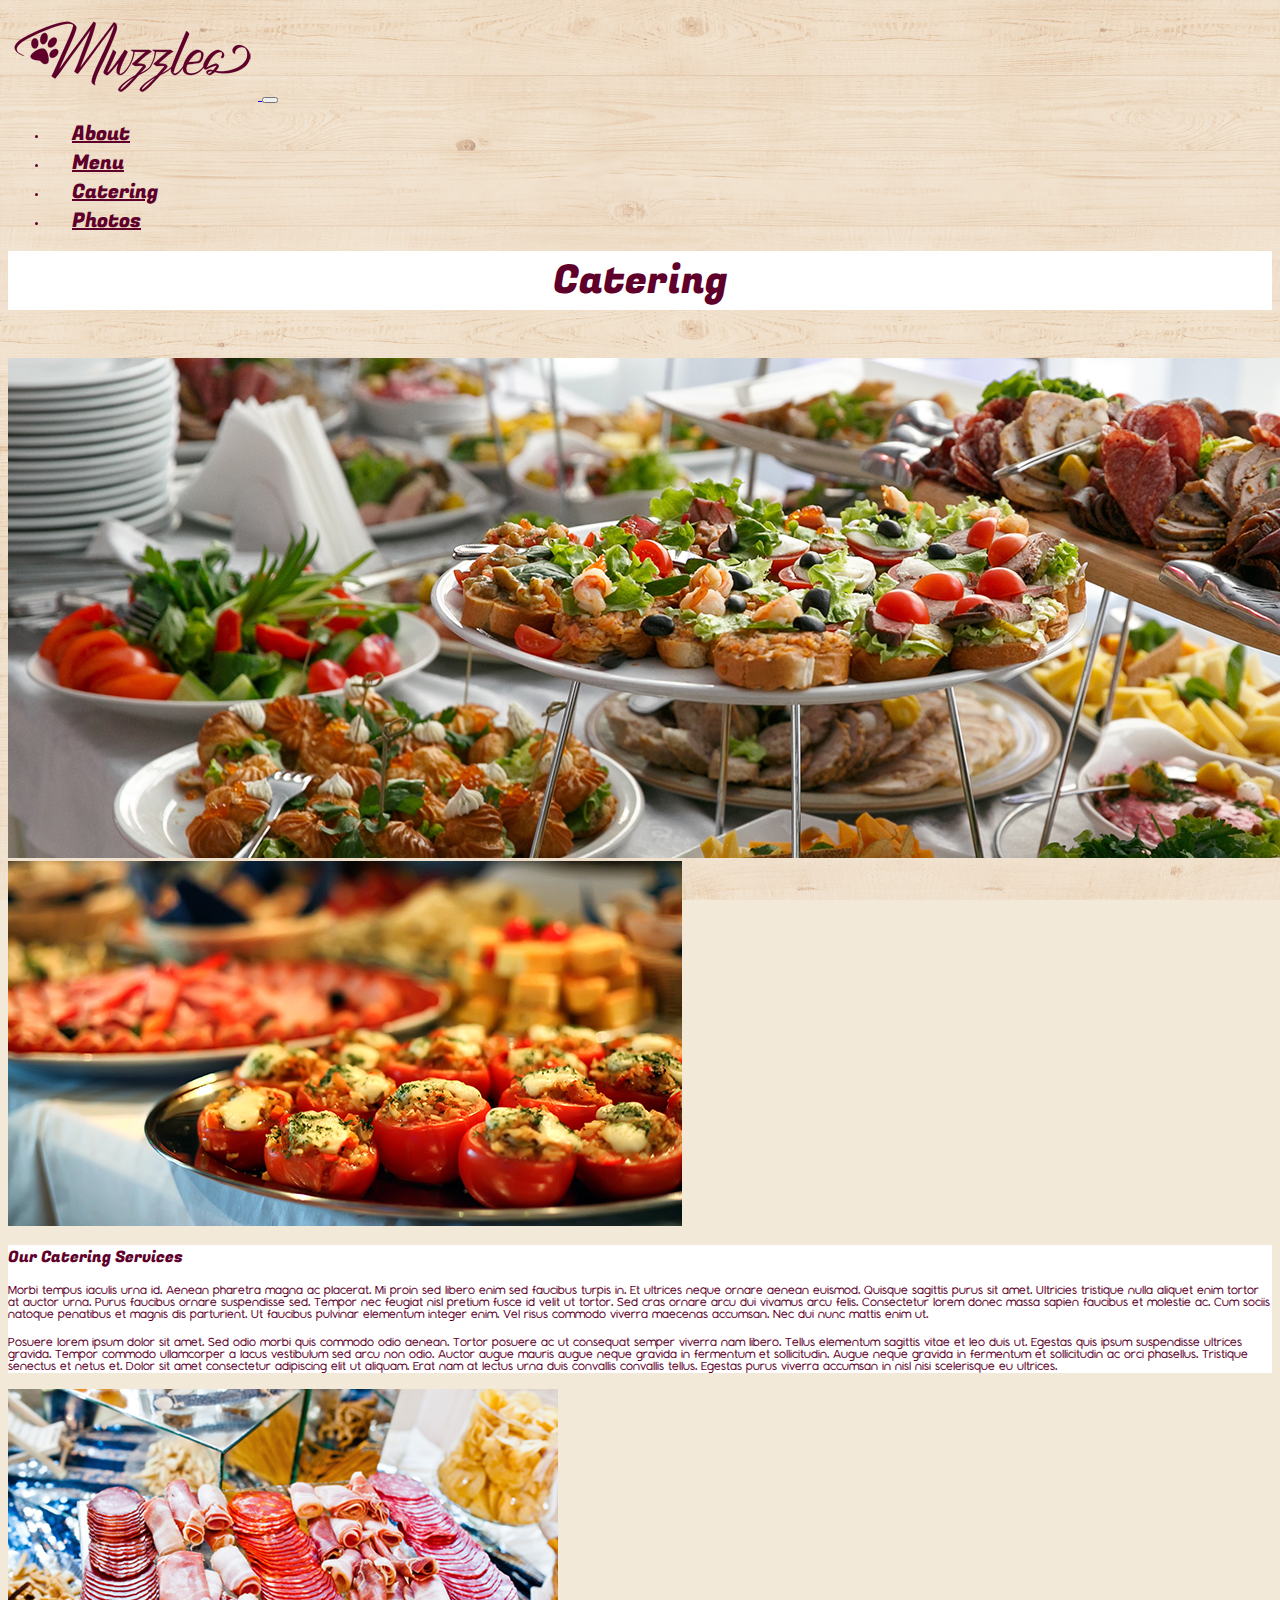
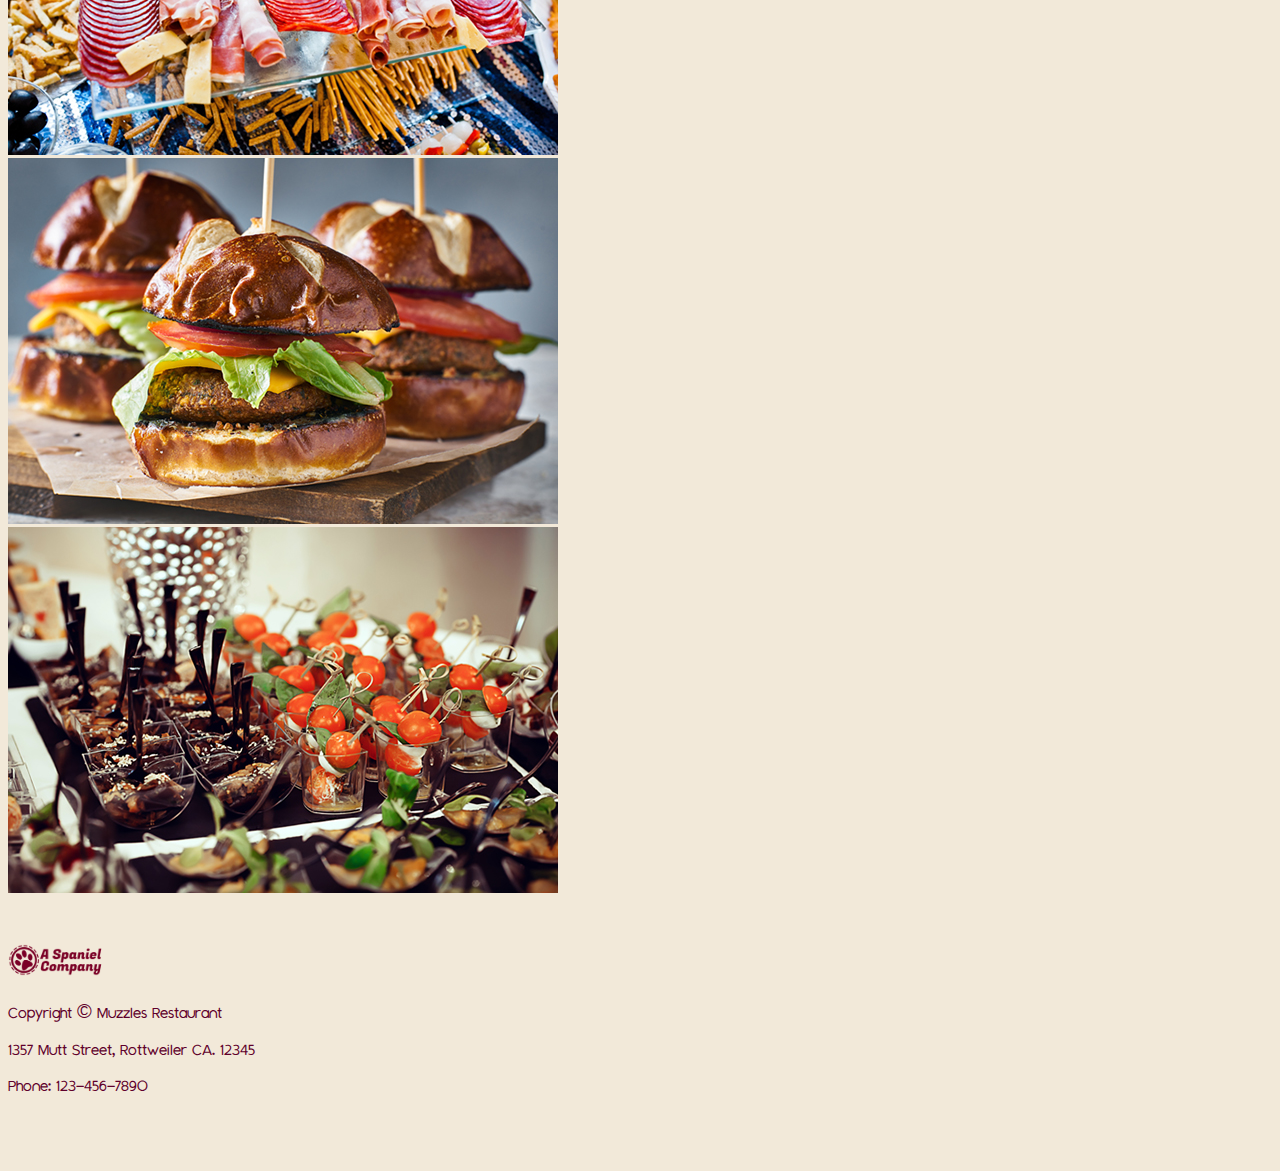
<file: pages/catering.html>
<!DOCTYPE html>
<html lang="en">

<head>
  <meta charset="UTF-8">
  <meta name="viewport" content="width=device-width, initial-scale=1.0">
  <title>Catering - Muzzles</title>
  <link href="https://cdn.jsdelivr.net/npm/bootstrap@5.3.8/dist/css/bootstrap.min.css" rel="stylesheet"
    integrity="sha384-sRIl4kxILFvY47J16cr9ZwB07vP4J8+LH7qKQnuqkuIAvNWLzeN8tE5YBujZqJLB" crossorigin="anonymous">
  <link rel="preconnect" href="https://fonts.googleapis.com">
  <link rel="preconnect" href="https://fonts.gstatic.com" crossorigin>
  <link rel="stylesheet" href="https://fonts.googleapis.com/css2?family=Fugaz+One&display=swap">
  <link rel="stylesheet" href="/styles/styles.css">
</head>

<body class="isa-body">

  <script src="https://cdn.jsdelivr.net/npm/bootstrap@5.3.8/dist/js/bootstrap.bundle.min.js"
    integrity="sha384-FKyoEForCGlyvwx9Hj09JcYn3nv7wiPVlz7YYwJrWVcXK/BmnVDxM+D2scQbITxI"
    crossorigin="anonymous"></script>

  <!-- HEADER --------------------------------------------------------------------------------------->

  <header class="isa-header">
    <nav class="navbar navbar-expand-lg">
      <div class="container">
        <a class="navbar-brand" href="/index.html">
          <img src="/assets/MuzzlesLogo.png" alt="Logo">
        </a>
        <button class="navbar-toggler" type="button" data-bs-toggle="collapse" data-bs-target="#navbarSupportedContent"
          aria-controls="navbarSupportedContent" aria-expanded="false" aria-label="Toggle navigation">
          <span class="navbar-toggler-icon"></span>
        </button>
        <div class="collapse navbar-collapse" id="navbarSupportedContent">
          <ul class="navbar-nav me-auto mb-2 mb-lg-0 w-100 justify-content-end">
            <li class="nav-item">
              <a class="nav-link" href="/pages/about.html">About</a>
            </li>
            <li class="nav-item">
              <a class="nav-link" href="/pages/menu.html">Menu</a>
            </li>
            <li class="nav-item">
              <a class="nav-link active" aria-current="page" href="/pages/catering.html">Catering</a>
            </li>
            <li class="nav-item">
              <a class="nav-link" href="/pages/photos.html">Photos</a>
            </li>
          </ul>
        </div>
      </div>
    </nav>
  </header>

  <!-- MAIN ----------------------------------------------------------------------------------------->

  <main>
    <section class="container">

      <p class="isa-h1">Catering</p>

      <div class="row gx-3 gy-5">
        <!-- ROW 1 ---------------------------------------------------------------------------------------->
        <div class="col-12">
          <img src="/assets/cateringHero.jpg" class="w-100" alt="Catering Hero">
        </div>
        <!-- ROW 2 ---------------------------------------------------------------------------------------->
        <div class="col-12 col-lg-5 d-none d-lg-block align-self-center">
          <img src="/assets/cateringMaine.jpg" class="w-100" alt="Catering Main">
        </div>
        <div class="col-12 col-lg-7">
          <div class="isa-card">
            <div class="p-4">
              <p class="fs-2 lh-1 mb-2 font-fz">Our Catering Services</p>
              <p class="fs-6 lh-1">
                Morbi tempus iaculis urna id. Aenean pharetra magna ac placerat. Mi proin sed libero enim sed faucibus
                turpis in. Et ultrices neque ornare aenean euismod. Quisque sagittis purus sit amet. Ultricies tristique
                nulla aliquet enim tortor at auctor urna. Purus faucibus ornare suspendisse sed. Tempor nec feugiat nisl
                pretium fusce id velit ut tortor. Sed cras ornare arcu dui vivamus arcu felis. Consectetur lorem donec
                massa sapien faucibus et molestie ac. Cum sociis natoque penatibus et magnis dis parturient. Ut faucibus
                pulvinar elementum integer enim. Vel risus commodo viverra maecenas accumsan. Nec dui nunc mattis enim
                ut.
              </p>
              <p class="fs-6 lh-1 mb-0">
                Posuere lorem ipsum dolor sit amet. Sed odio morbi quis commodo odio aenean. Tortor posuere ac ut
                consequat semper viverra nam libero. Tellus elementum sagittis vitae et leo duis ut. Egestas quis ipsum
                suspendisse ultrices gravida. Tempor commodo ullamcorper a lacus vestibulum sed arcu non odio. Auctor
                augue mauris augue neque gravida in fermentum et sollicitudin. Augue neque gravida in fermentum et
                sollicitudin ac orci phasellus. Tristique senectus et netus et. Dolor sit amet consectetur adipiscing
                elit ut aliquam. Erat nam at lectus urna duis convallis convallis tellus. Egestas purus viverra accumsan
                in nisl nisi scelerisque eu ultrices.
              </p>
            </div>
          </div>
        </div>
        <!-- ROW 3 ---------------------------------------------------------------------------------------->
        <div class="col-4">
          <img src="/assets/catering1.jpg" class="w-100" alt="Catering 1">
        </div>
        <div class="col-4">
          <img src="/assets/catering2.jpg" class="w-100" alt="Catering 2">
        </div>
        <div class="col-4">
          <img src="/assets/catering3.jpg" class="w-100" alt="Catering 3">
        </div>
      </div>

    </section>
  </main>

  <!-- FOOTER --------------------------------------------------------------------------------------->

  <footer class="isa-footer">
    <div class="container">
      <div class="row text-center text-lg-start">
        <div class="col-12 col-lg-auto order-0 order-lg-1">
          <img src="/assets/CompanyLogo.png" alt="Logo" height="32px">
        </div>
        <div class="col-12 col-lg-auto order-1 order-lg-3">
          <p class="mb-0">Copyright © Muzzles Restaurant</p>
        </div>
        <div class="col-12 col-lg-6 order-2 order-lg-0 me-lg-auto">
          <p class="mb-0">1357 Mutt Street, Rottweiler CA. 12345</p>
        </div>
        <div class="col-12 col-lg-6 order-3 order-lg-2 me-lg-auto">
          <p class="mb-0">Phone: 123-456-7890</p>
        </div>
      </div>
    </div>
  </footer>

</body>

</html>
</file>
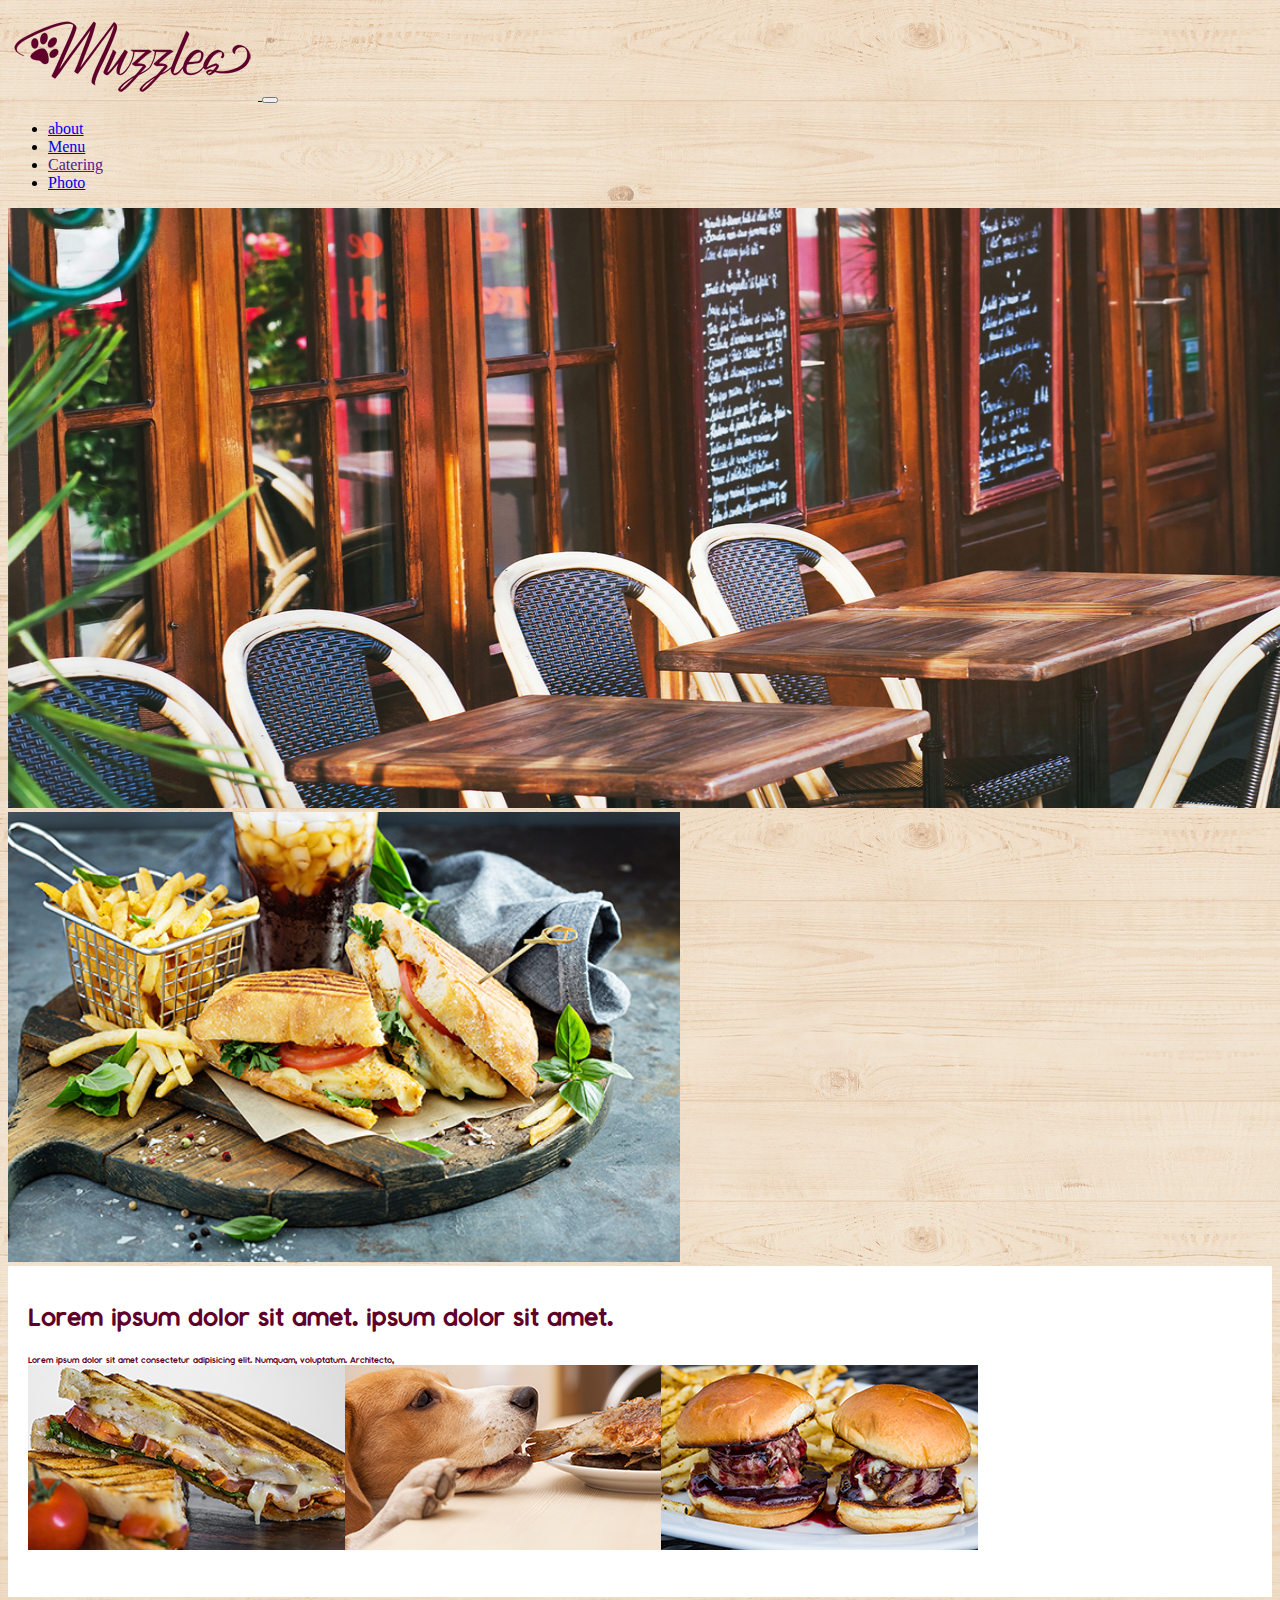
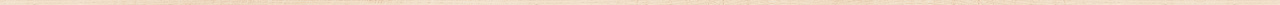
<file: pages/home.html>
<!doctype html>
<html lang="en">

<head>
    <meta charset="utf-8">
    <meta name="viewport" content="width=device-width, initial-scale=1">
    <title>Puppy Restaurant</title>
    <link href="https://cdn.jsdelivr.net/npm/bootstrap@5.3.8/dist/css/bootstrap.min.css" rel="stylesheet"
    integrity="sha384-sRIl4kxILFvY47J16cr9ZwB07vP4J8+LH7qKQnuqkuIAvNWLzeN8tE5YBujZqJLB" crossorigin="anonymous">
    <link rel="stylesheet" href="/styles/styles.css">
</head>
<body>
    <nav class="navbar navbar-expand-lg navbar-light ">
        <div class="container-fluid">
            <a class="navbar-brand " href="#">
                <img src="/assets/MuzzlesLogo.png" alt="">
            </a>
            <button class="navbar-toggler" type="button" data-bs-toggle="collapse" data-bs-target="#navbarNav"
                aria-controls="navbarNav" aria-expanded="false" aria-label="Toggle navigation">
                <span class="navbar-toggler-icon"></span>
            </button>
            <div class="collapse navbar-collapse" id="navbarNav">
                <ul class="navbar-nav ms-auto">
                    <li class="nav-item">
                        <a class="nav-link active" aria-current="page" href="./about.html">about</a>
                    </li>
                    <li class="nav-item">
                        <a class="nav-link" href="/menu.html">Menu</a>
                    </li>
                    <li class="nav-item">
                        <a class="nav-link" href="">Catering</a>
                    </li>
                    <li class="nav-item">
                        <a class="nav-link" href="#">Photo</a>
                    </li>
                </ul>
            </div>
        </div>
    </nav>
    <div class="container nmms">
        <img class="image1" src="/assets/homeHero.jpg" alt="">
    </div>
    <div class="container nmms">
        <div class="row">
            <div class="col-md-4">
                <img class="image2" src="/assets/homeSingle.jpg" alt="">
            </div>
            <div class="col-md-7 rectangle">
                <h1 class="bigtext">
                    Lorem ipsum dolor sit amet. ipsum dolor sit amet.
                    <h6>
                        Lorem ipsum dolor sit amet consectetur adipisicing elit. Numquam, voluptatum. Architecto,
                        <img class="homeimage" src="/assets/HomeImage.jpg" alt="">
                    </h6>
                </h1>
            </div>
        </div>
    </div>
    </div>
    </col>
    </div>
    <script src="https://cdn.jsdelivr.net/npm/bootstrap@5.3.8/dist/js/bootstrap.bundle.min.js"
        integrity="sha384-FKyoEForCGlyvwx9Hj09JcYn3nv7wiPVlz7YYwJrWVcXK/BmnVDxM+D2scQbITxI"
        crossorigin="anonymous"></script>
</body>

</html>
</file>
<file: styles/styles.css>
/* Fonts ---------------------------------------------------------------------------------------- */

@font-face {
  font-family: 'Montauk';
  font-style: normal;
  font-weight: 300;
  src: url("/fonts/Montauk-Light.otf");
}

@font-face {
  font-family: 'Montauk';
  font-style: normal;
  font-weight: 400;
  src: url("/fonts/Montauk-Regular.otf");
}

@font-face {
  font-family: 'Montauk';
  font-style: normal;
  font-weight: 700;
  src: url("/fonts/Montauk-Bold.otf");
}

@font-face {
  font-family: 'Montauk';
  font-style: italic;
  font-weight: 400;
  src: url("/fonts/Montauk-Italic.otf");
}

.font-mk {
  font-family: "Montauk", sans-serif;
  font-weight: 300;
  font-style: normal;
}

.font-fz {
  font-family: "Fugaz One", sans-serif;
  font-weight: 400;
  font-style: normal;
}

/* ---------------------------------------------------------------------------------------------- */

@font-face {
  font-family: 'Montauk-fontAbout';
  src: url(../fonts/Montauk-Regular.otf);
}

body {
  justify-content: center;
  background-image: url(../assets/bgtexture.jpg);
}

.photoPagelogo {
  display: flex;
  width: 250px;
  height: auto;
  margin-bottom: 20px;
  justify-content: left;
  border: none;
  /* removed border */
  outline: none;
  /* removed outline */
  text-decoration: none;
}

.photoPage-nav-link-custom {
  color: #5F002B;
  /* match your other text */
  text-decoration: none;
  /* remove underline */
}


.photoPageboxH {
  display: flex;
  width: 1640px;
  height: 80px;
  background-color: white;
  font-size: 50px;
  justify-content: center;
  color: #5F002B;
}

.fugaz-one-regular {
  font-family: "Fugaz One", sans-serif;
  font-weight: 400;
  font-style: normal;
  color: #5F002B;
}

.photoPagespce {
  display: flex;
  width: 298px;
  height: auto;
  justify-content: left;
  margin-top: 35px;
  border: 5px solid white;

}

.photoPagespce1 {
  display: flex;
  width: 298px;
  height: auto;
  justify-content: left;
  margin-top: 35px;
  border: none;

}

.photoPagenav-col {
  display: flex;
  align-items: center;
  justify-content: right;
  font-size: 20px;
  color: #5F002B;
}


.photoPagenav-col .photoPagenav {
  color: #5F002B;
  text-decoration: none;
}

.photoPagefoot-col {
  font-size: 10px;
  color: #5F002B;
  font-family: Montauk-fontAbout;
}

.photoPagefoot-txt {
  font-size: 10px;
  color: #5F002B;
  font-family: Montauk-fontAbout;
}

.photoPagecomplogo {
  width: 100px;
  height: auto;
  /* keep aspect ratio */
}

/* Photos Page End */

/* About Page Start */
.isa-body {
  background: center / cover url("/assets/bgtexture.jpg"), #F2E9D9;
  color: #5F002B;
}


.aboutMainImg {
  width: 100% !important;
  height: auto !important;
}


.aboutBox {
  background-color: white;
  width: 820.5px !important;
  height: auto !important;
  padding: 20px;
}


.pTxt {
  font-size: 12px;
  color: #5F002B;
  font-family: Montauk-fontAbout;
}

.font-m {
  font-family: "Montauk", sans-serif;
  font-weight: 300;
  font-style: normal;
  color: #5F002B;
}


.card {
  width: 100% !important;
  max-width: 26rem;
}


.photoPagenav-col {
  display: flex;
  flex-direction: row;
  justify-content: flex-end;
}

.customRow {
  grid-template-columns: repeat(4, 1fr);
  display: grid;
  flex-direction: column;
}

@media (max-width: 992px) {

  .aboutMainImg {
    height: auto;
    width: auto;
  }

  .customBdy .roA:first-child {
    flex-direction: column;
    align-items: center;
    text-align: center;

  }


  .photoPagelogo,
  .photoPagespce1 {
    margin: 0 auto;
    display: block;
  }


  .photoPagenav-col {
    width: 100%;
    flex-direction: row;
    justify-content: center;
    margin-top: 10px;
  }
}



@media (max-width: 768px) {
  .aboutBox p {
    font-size: 14px;
  }

  .aboutMainImg {
    margin-bottom: 20px;
  }

  .photoPageboxH p {
    font-size: 24px;
  }

}




@media (max-width: 1024px) {
  .customRow {
    grid-template-columns: repeat(2, 1fr);
  }
}

@media (max-width: 770px) {
  .customRow {
    grid-template-columns: repeat(1, 1fr);
  }

}

@media (max-width: 770px) {
  .aboutBox p {
    font-size: 11px;
  }

  .aboutMainImg {
    margin-bottom: 20px;
  }

  .photoPageboxH p {
    font-size: 24px;
  }



}

@media (max-width: 442px) {
  .aboutBox p {
    font-size: 9px;
  }

  .aboutMainImg {
    margin-bottom: 20px;
  }

  .photoPageboxH p {
    font-size: 24px;
  }

}

/* About Page End */





.navbar {
  grid-column: auto;
  background: none;
}

/* --------JONATHAN--------------------------------------------------------------------------------------------------------------------------------------------- */
.image2 {
  width: 672px;
  height: 449.5px;
}

.font1 {
  font-size: 12px;
  color: #5F002B;
  font: url("/fonts/Montauk-Regular.otf");
}

.image1 {
  width: 1920px;
  height: 600px;
}

.rectangle {
  font-family: 'Montauk';
  font: url("/fonts/Montauk-Regular.otf");
  color: #5F002B !important;
  font-size: auto;
  object-fit: scale-down;
  background-color: #ffff !important;
  align-items: center;
  padding: 20px !important;
}

.nmms {
  width: 100%;
  height: auto;
}

.box {
  margin-top: 64px;
  margin-left: 64px;
}

.nms2 {
  margin: 24px;
}

.rawr {
  align-items: stretch;
  justify-content: space-between;
  margin-top: 32px;
  padding: 32px !important;

}

.rawr1 {
  padding: 0px !important;
  margin-top: 64px;
}

.rawr2 {
  justify-content: space-between;
}

.nms2 {
  margin: 24px;
}

/* Isaias --------------------------------------------------------------------------------------- */

.isa-body {
  background: fixed top left / 100vh url("/assets/bgtexture.jpg"), #F2E9D9;
  color: #5F002B;
  font-family: "Montauk", sans-serif;
  font-weight: 300;
  font-style: normal;
}

.isa-header .navbar-nav .nav-item .nav-link {
  color: #5F002B !important;
  font-family: "Fugaz One", sans-serif;
  font-weight: 400;
  font-style: normal;
  font-size: 1.25rem;
  padding: 0.5rem 1.5rem;
}

.isa-header .nav-link:hover {
  text-decoration: underline;
}

.isa-footer {
  padding: 3rem 0;
  font-size: 1.25rem;
}

.isa-h1 {
  background-color: white;
  font-family: "Fugaz One", sans-serif;
  font-weight: 400;
  font-style: normal;
  font-size: 2.5rem;
  text-align: center;
  margin: 1rem 0 3rem;
}

.isa-card {
  background-color: white;
  height: 100%;
}

.isa-ch {
  font-family: "Fugaz One", sans-serif;
  font-weight: 400;
  font-style: normal;
  font-size: 2rem;
  line-height: 1;
  margin-bottom: 0;
}

.isa-cb {
  font-size: 1.25rem;
  line-height: 1.25;
  margin-bottom: 1.5rem;
}

.isa-ih {
  font-size: 1.75rem;
  line-height: 1;
  margin-bottom: 0;
}

.isa-ib {
  font-size: 1.25rem;
  line-height: 1.25;
  margin-bottom: 0;
}

.isa-hr {
  color: #980051;
  height: 1px;
  opacity: 1;
  margin: 0.5rem 0 1rem;
}

/* ---------------------------------------------------------------------------------------------- */
</file>
<file: styles/temp.css>
@font-face {
  font-family: 'Montauk';
  font-style: normal;
  font-weight: 300;
  src: url("/fonts/Montauk-Light.otf");
}
@font-face {
  font-family: 'Montauk';
  font-style: normal;
  font-weight: 400;
  src: url("/fonts/Montauk-Regular.otf");
}
@font-face {
  font-family: 'Montauk';
  font-style: normal;
  font-weight: 700;
  src: url("/fonts/Montauk-Bold.otf");
}
@font-face {
  font-family: 'Montauk';
  font-style: italic;
  font-weight: 400;
  src: url("/fonts/Montauk-Italic.otf");
}

.font-m {
  font-family: "Montauk", sans-serif;
  font-weight: 300;
  font-style: normal;
}

.font-f {
  font-family: "Fugaz One", sans-serif;
  font-weight: 400;
  font-style: normal;
}

.isa-body {
  background: center / cover url("/assets/bgtexture.jpg"), #F2E9D9;
  color: #5F002B;
}

.isa-header .navbar-nav .nav-item .nav-link {
  color: #5F002B !important;
  font-family: "Fugaz One", sans-serif;
  font-weight: 400;
  font-style: normal;
  font-size: 1.25rem;
  padding: 0.5rem 1.5rem;
}

.isa-header .nav-link:hover {
  text-decoration: underline;
}

.isa-card {
  background-color: white;
  height: 100%;
}

.isa-hr {
  color: #980051;
  height: 1px;
  opacity: 1;
  margin: 0.25rem 0 1rem;
}
</file>
<file: Style/1.css>
body {
    background-image:url(/img/assets/bgtexture.jpg) !important;
}

.navbar{
    background: none;
}
</file>
